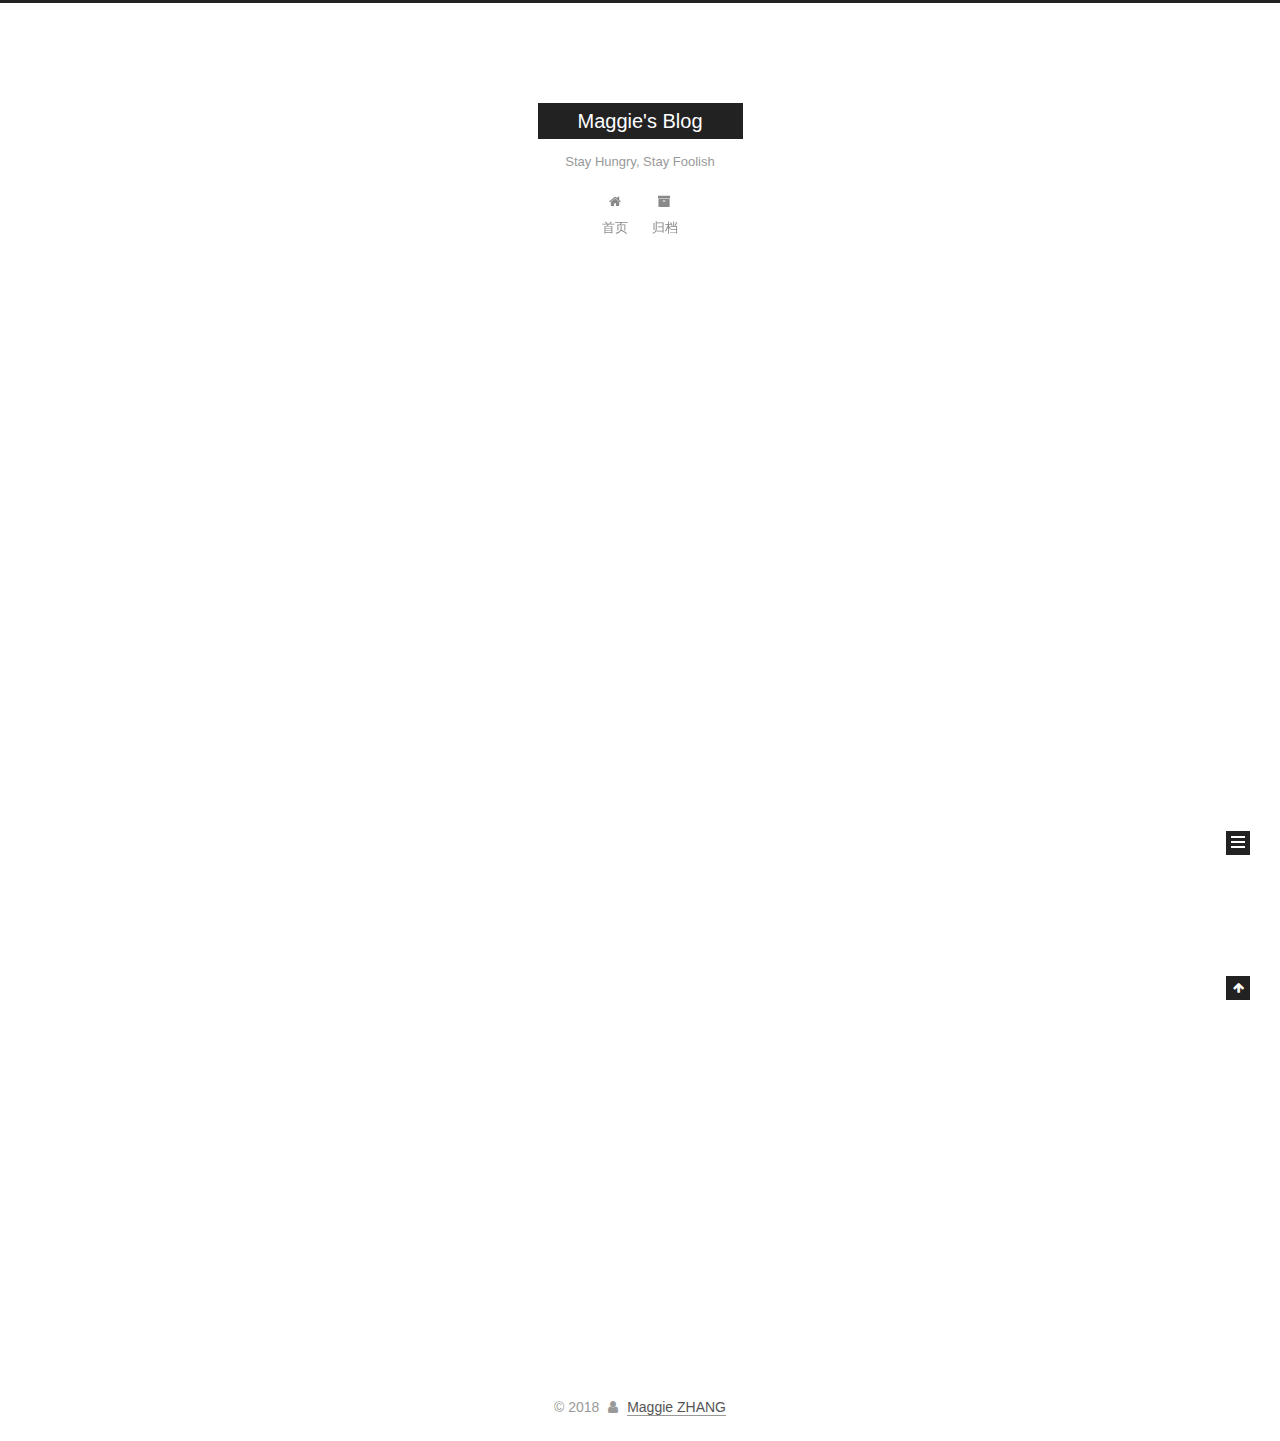
<file: index.html>
<!DOCTYPE html>



  


<html class="theme-next muse use-motion" lang="zh-Hans">
<head>
  <meta charset="UTF-8"/>
<meta http-equiv="X-UA-Compatible" content="IE=edge" />
<meta name="viewport" content="width=device-width, initial-scale=1, maximum-scale=1"/>
<meta name="theme-color" content="#222">









<meta http-equiv="Cache-Control" content="no-transform" />
<meta http-equiv="Cache-Control" content="no-siteapp" />
















  
  
  <link href="/lib/fancybox/source/jquery.fancybox.css?v=2.1.5" rel="stylesheet" type="text/css" />







<link href="/lib/font-awesome/css/font-awesome.min.css?v=4.6.2" rel="stylesheet" type="text/css" />

<link href="/css/main.css?v=5.1.4" rel="stylesheet" type="text/css" />


  <link rel="apple-touch-icon" sizes="180x180" href="/images/apple-touch-icon-next.png?v=5.1.4">


  <link rel="icon" type="image/png" sizes="32x32" href="/images/favicon-32x32-next.png?v=5.1.4">


  <link rel="icon" type="image/png" sizes="16x16" href="/images/favicon-16x16-next.png?v=5.1.4">


  <link rel="mask-icon" href="/images/logo.svg?v=5.1.4" color="#222">





  <meta name="keywords" content="Hexo, NexT" />










<meta property="og:type" content="website">
<meta property="og:title" content="Maggie&#39;s Blog">
<meta property="og:url" content="http://yoursite.com/index.html">
<meta property="og:site_name" content="Maggie&#39;s Blog">
<meta property="og:locale" content="zh-Hans">
<meta name="twitter:card" content="summary">
<meta name="twitter:title" content="Maggie&#39;s Blog">



<script type="text/javascript" id="hexo.configurations">
  var NexT = window.NexT || {};
  var CONFIG = {
    root: '/',
    scheme: 'Muse',
    version: '5.1.4',
    sidebar: {"position":"left","display":"post","offset":12,"b2t":false,"scrollpercent":false,"onmobile":false},
    fancybox: true,
    tabs: true,
    motion: {"enable":true,"async":false,"transition":{"post_block":"fadeIn","post_header":"slideDownIn","post_body":"slideDownIn","coll_header":"slideLeftIn","sidebar":"slideUpIn"}},
    duoshuo: {
      userId: '0',
      author: '博主'
    },
    algolia: {
      applicationID: '',
      apiKey: '',
      indexName: '',
      hits: {"per_page":10},
      labels: {"input_placeholder":"Search for Posts","hits_empty":"We didn't find any results for the search: ${query}","hits_stats":"${hits} results found in ${time} ms"}
    }
  };
</script>



  <link rel="canonical" href="http://yoursite.com/"/>





  <title>Maggie's Blog</title>
  








</head>

<body itemscope itemtype="http://schema.org/WebPage" lang="zh-Hans">

  
  
    
  

  <div class="container sidebar-position-left 
  page-home">
    <div class="headband"></div>

    <header id="header" class="header" itemscope itemtype="http://schema.org/WPHeader">
      <div class="header-inner"><div class="site-brand-wrapper">
  <div class="site-meta ">
    

    <div class="custom-logo-site-title">
      <a href="/"  class="brand" rel="start">
        <span class="logo-line-before"><i></i></span>
        <span class="site-title">Maggie's Blog</span>
        <span class="logo-line-after"><i></i></span>
      </a>
    </div>
      
        <p class="site-subtitle">Stay Hungry, Stay Foolish</p>
      
  </div>

  <div class="site-nav-toggle">
    <button>
      <span class="btn-bar"></span>
      <span class="btn-bar"></span>
      <span class="btn-bar"></span>
    </button>
  </div>
</div>

<nav class="site-nav">
  

  
    <ul id="menu" class="menu">
      
        
        <li class="menu-item menu-item-home">
          <a href="/" rel="section">
            
              <i class="menu-item-icon fa fa-fw fa-home"></i> <br />
            
            首页
          </a>
        </li>
      
        
        <li class="menu-item menu-item-archives">
          <a href="/archives/" rel="section">
            
              <i class="menu-item-icon fa fa-fw fa-archive"></i> <br />
            
            归档
          </a>
        </li>
      

      
    </ul>
  

  
</nav>



 </div>
    </header>

    <main id="main" class="main">
      <div class="main-inner">
        <div class="content-wrap">
          <div id="content" class="content">
            
  <section id="posts" class="posts-expand">
    
      

  

  
  
  

  <article class="post post-type-normal" itemscope itemtype="http://schema.org/Article">
  
  
  
  <div class="post-block">
    <link itemprop="mainEntityOfPage" href="http://yoursite.com/2018/07/01/hello-world/">

    <span hidden itemprop="author" itemscope itemtype="http://schema.org/Person">
      <meta itemprop="name" content="Maggie ZHANG">
      <meta itemprop="description" content="">
      <meta itemprop="image" content="/images/avatar.gif">
    </span>

    <span hidden itemprop="publisher" itemscope itemtype="http://schema.org/Organization">
      <meta itemprop="name" content="Maggie's Blog">
    </span>

    
      <header class="post-header">

        
        
          <h1 class="post-title" itemprop="name headline">
                
                <a class="post-title-link" href="/2018/07/01/hello-world/" itemprop="url">Hello World</a></h1>
        

        <div class="post-meta">
          <span class="post-time">
            
              <span class="post-meta-item-icon">
                <i class="fa fa-calendar-o"></i>
              </span>
              
                <span class="post-meta-item-text">发表于</span>
              
              <time title="创建于" itemprop="dateCreated datePublished" datetime="2018-07-01T19:00:12+08:00">
                2018-07-01
              </time>
            

            

            
          </span>

          

          
            
          

          
          

          

          

          

        </div>
      </header>
    

    
    
    
    <div class="post-body" itemprop="articleBody">

      
      

      
        
          
            <p>Welcome to <a href="https://hexo.io/" target="_blank" rel="noopener">Hexo</a>! This is your very first post. Check <a href="https://hexo.io/docs/" target="_blank" rel="noopener">documentation</a> for more info. If you get any problems when using Hexo, you can find the answer in <a href="https://hexo.io/docs/troubleshooting.html" target="_blank" rel="noopener">troubleshooting</a> or you can ask me on <a href="https://github.com/hexojs/hexo/issues" target="_blank" rel="noopener">GitHub</a>.</p>
<h2 id="Quick-Start"><a href="#Quick-Start" class="headerlink" title="Quick Start"></a>Quick Start</h2><h3 id="Create-a-new-post"><a href="#Create-a-new-post" class="headerlink" title="Create a new post"></a>Create a new post</h3><figure class="highlight bash"><table><tr><td class="gutter"><pre><span class="line">1</span><br></pre></td><td class="code"><pre><span class="line">$ hexo new <span class="string">"My New Post"</span></span><br></pre></td></tr></table></figure>
<p>More info: <a href="https://hexo.io/docs/writing.html" target="_blank" rel="noopener">Writing</a></p>
<h3 id="Run-server"><a href="#Run-server" class="headerlink" title="Run server"></a>Run server</h3><figure class="highlight bash"><table><tr><td class="gutter"><pre><span class="line">1</span><br></pre></td><td class="code"><pre><span class="line">$ hexo server</span><br></pre></td></tr></table></figure>
<p>More info: <a href="https://hexo.io/docs/server.html" target="_blank" rel="noopener">Server</a></p>
<h3 id="Generate-static-files"><a href="#Generate-static-files" class="headerlink" title="Generate static files"></a>Generate static files</h3><figure class="highlight bash"><table><tr><td class="gutter"><pre><span class="line">1</span><br></pre></td><td class="code"><pre><span class="line">$ hexo generate</span><br></pre></td></tr></table></figure>
<p>More info: <a href="https://hexo.io/docs/generating.html" target="_blank" rel="noopener">Generating</a></p>
<h3 id="Deploy-to-remote-sites"><a href="#Deploy-to-remote-sites" class="headerlink" title="Deploy to remote sites"></a>Deploy to remote sites</h3><figure class="highlight bash"><table><tr><td class="gutter"><pre><span class="line">1</span><br></pre></td><td class="code"><pre><span class="line">$ hexo deploy</span><br></pre></td></tr></table></figure>
<p>More info: <a href="https://hexo.io/docs/deployment.html" target="_blank" rel="noopener">Deployment</a></p>

          
        
      
    </div>
    
    
    

    

    

    

    <footer class="post-footer">
      

      

      

      
      
        <div class="post-eof"></div>
      
    </footer>
  </div>
  
  
  
  </article>


    
  </section>

  


          </div>
          


          

        </div>
        
          
  
  <div class="sidebar-toggle">
    <div class="sidebar-toggle-line-wrap">
      <span class="sidebar-toggle-line sidebar-toggle-line-first"></span>
      <span class="sidebar-toggle-line sidebar-toggle-line-middle"></span>
      <span class="sidebar-toggle-line sidebar-toggle-line-last"></span>
    </div>
  </div>

  <aside id="sidebar" class="sidebar">
    
    <div class="sidebar-inner">

      

      

      <section class="site-overview-wrap sidebar-panel sidebar-panel-active">
        <div class="site-overview">
          <div class="site-author motion-element" itemprop="author" itemscope itemtype="http://schema.org/Person">
            
              <p class="site-author-name" itemprop="name">Maggie ZHANG</p>
              <p class="site-description motion-element" itemprop="description"></p>
          </div>

          <nav class="site-state motion-element">

            
              <div class="site-state-item site-state-posts">
              
                <a href="/archives/">
              
                  <span class="site-state-item-count">1</span>
                  <span class="site-state-item-name">日志</span>
                </a>
              </div>
            

            

            

          </nav>

          

          

          
          

          
          

          

        </div>
      </section>

      

      

    </div>
  </aside>


        
      </div>
    </main>

    <footer id="footer" class="footer">
      <div class="footer-inner">
        <div class="copyright">&copy; <span itemprop="copyrightYear">2018</span>
  <span class="with-love">
    <i class="fa fa-user"></i>
  </span>
  <span class="author" itemprop="copyrightHolder">
   <a class="" target="_blank" href="https://github.com/maggiefor">
   Maggie ZHANG</a></span>

  
</div>















        







        
      </div>
    </footer>

    
      <div class="back-to-top">
        <i class="fa fa-arrow-up"></i>
        
      </div>
    

    

  </div>

  

<script type="text/javascript">
  if (Object.prototype.toString.call(window.Promise) !== '[object Function]') {
    window.Promise = null;
  }
</script>









  












  
  
    <script type="text/javascript" src="/lib/jquery/index.js?v=2.1.3"></script>
  

  
  
    <script type="text/javascript" src="/lib/fastclick/lib/fastclick.min.js?v=1.0.6"></script>
  

  
  
    <script type="text/javascript" src="/lib/jquery_lazyload/jquery.lazyload.js?v=1.9.7"></script>
  

  
  
    <script type="text/javascript" src="/lib/velocity/velocity.min.js?v=1.2.1"></script>
  

  
  
    <script type="text/javascript" src="/lib/velocity/velocity.ui.min.js?v=1.2.1"></script>
  

  
  
    <script type="text/javascript" src="/lib/fancybox/source/jquery.fancybox.pack.js?v=2.1.5"></script>
  


  


  <script type="text/javascript" src="/js/src/utils.js?v=5.1.4"></script>

  <script type="text/javascript" src="/js/src/motion.js?v=5.1.4"></script>



  
  

  

  


  <script type="text/javascript" src="/js/src/bootstrap.js?v=5.1.4"></script>



  


  




	





  





  












  





  

  

  

  
  

  

  

  

</body>
</html>
</file>
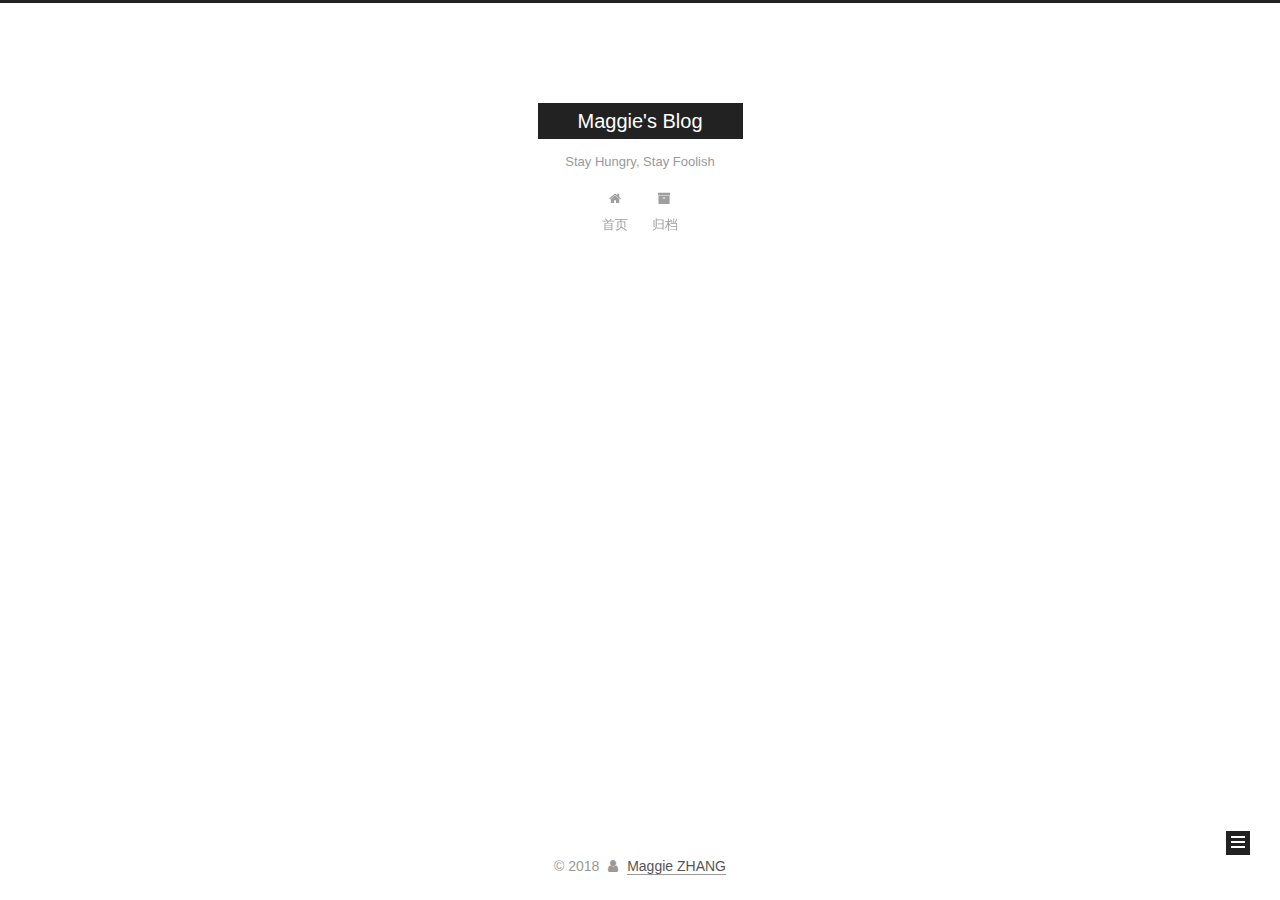
<file: archives/index.html>
<!DOCTYPE html>



  


<html class="theme-next muse use-motion" lang="zh-Hans">
<head>
  <meta charset="UTF-8"/>
<meta http-equiv="X-UA-Compatible" content="IE=edge" />
<meta name="viewport" content="width=device-width, initial-scale=1, maximum-scale=1"/>
<meta name="theme-color" content="#222">









<meta http-equiv="Cache-Control" content="no-transform" />
<meta http-equiv="Cache-Control" content="no-siteapp" />
















  
  
  <link href="/lib/fancybox/source/jquery.fancybox.css?v=2.1.5" rel="stylesheet" type="text/css" />







<link href="/lib/font-awesome/css/font-awesome.min.css?v=4.6.2" rel="stylesheet" type="text/css" />

<link href="/css/main.css?v=5.1.4" rel="stylesheet" type="text/css" />


  <link rel="apple-touch-icon" sizes="180x180" href="/images/apple-touch-icon-next.png?v=5.1.4">


  <link rel="icon" type="image/png" sizes="32x32" href="/images/favicon-32x32-next.png?v=5.1.4">


  <link rel="icon" type="image/png" sizes="16x16" href="/images/favicon-16x16-next.png?v=5.1.4">


  <link rel="mask-icon" href="/images/logo.svg?v=5.1.4" color="#222">





  <meta name="keywords" content="Hexo, NexT" />










<meta property="og:type" content="website">
<meta property="og:title" content="Maggie&#39;s Blog">
<meta property="og:url" content="http://yoursite.com/archives/index.html">
<meta property="og:site_name" content="Maggie&#39;s Blog">
<meta property="og:locale" content="zh-Hans">
<meta name="twitter:card" content="summary">
<meta name="twitter:title" content="Maggie&#39;s Blog">



<script type="text/javascript" id="hexo.configurations">
  var NexT = window.NexT || {};
  var CONFIG = {
    root: '/',
    scheme: 'Muse',
    version: '5.1.4',
    sidebar: {"position":"left","display":"post","offset":12,"b2t":false,"scrollpercent":false,"onmobile":false},
    fancybox: true,
    tabs: true,
    motion: {"enable":true,"async":false,"transition":{"post_block":"fadeIn","post_header":"slideDownIn","post_body":"slideDownIn","coll_header":"slideLeftIn","sidebar":"slideUpIn"}},
    duoshuo: {
      userId: '0',
      author: '博主'
    },
    algolia: {
      applicationID: '',
      apiKey: '',
      indexName: '',
      hits: {"per_page":10},
      labels: {"input_placeholder":"Search for Posts","hits_empty":"We didn't find any results for the search: ${query}","hits_stats":"${hits} results found in ${time} ms"}
    }
  };
</script>



  <link rel="canonical" href="http://yoursite.com/archives/"/>





  <title>归档 | Maggie's Blog</title>
  








</head>

<body itemscope itemtype="http://schema.org/WebPage" lang="zh-Hans">

  
  
    
  

  <div class="container sidebar-position-left page-archive">
    <div class="headband"></div>

    <header id="header" class="header" itemscope itemtype="http://schema.org/WPHeader">
      <div class="header-inner"><div class="site-brand-wrapper">
  <div class="site-meta ">
    

    <div class="custom-logo-site-title">
      <a href="/"  class="brand" rel="start">
        <span class="logo-line-before"><i></i></span>
        <span class="site-title">Maggie's Blog</span>
        <span class="logo-line-after"><i></i></span>
      </a>
    </div>
      
        <p class="site-subtitle">Stay Hungry, Stay Foolish</p>
      
  </div>

  <div class="site-nav-toggle">
    <button>
      <span class="btn-bar"></span>
      <span class="btn-bar"></span>
      <span class="btn-bar"></span>
    </button>
  </div>
</div>

<nav class="site-nav">
  

  
    <ul id="menu" class="menu">
      
        
        <li class="menu-item menu-item-home">
          <a href="/" rel="section">
            
              <i class="menu-item-icon fa fa-fw fa-home"></i> <br />
            
            首页
          </a>
        </li>
      
        
        <li class="menu-item menu-item-archives">
          <a href="/archives/" rel="section">
            
              <i class="menu-item-icon fa fa-fw fa-archive"></i> <br />
            
            归档
          </a>
        </li>
      

      
    </ul>
  

  
</nav>



 </div>
    </header>

    <main id="main" class="main">
      <div class="main-inner">
        <div class="content-wrap">
          <div id="content" class="content">
            

  
  
  
  <div class="post-block archive">
    <div id="posts" class="posts-collapse">
      <span class="archive-move-on"></span>

      <span class="archive-page-counter">
        
        
        
          
        
        嗯..! 目前共计 1 篇日志。 继续努力。
      </span>

      

        
        
        

        
          
          <div class="collection-title">
            <h1 class="archive-year" id="archive-year-2018">2018</h1>
          </div>
        
        

        

  <article class="post post-type-normal" itemscope itemtype="http://schema.org/Article">
    <header class="post-header">

      <h2 class="post-title">
        
            <a class="post-title-link" href="/2018/07/01/hello-world/" itemprop="url">
              
                <span itemprop="name">Hello World</span>
              
            </a>
        
      </h2>

      <div class="post-meta">
        <time class="post-time" itemprop="dateCreated"
              datetime="2018-07-01T19:00:12+08:00"
              content="2018-07-01" >
          07-01
        </time>
      </div>

    </header>
  </article>



      

    </div>
  </div>
  
  
  

  



          </div>
          


          

        </div>
        
          
  
  <div class="sidebar-toggle">
    <div class="sidebar-toggle-line-wrap">
      <span class="sidebar-toggle-line sidebar-toggle-line-first"></span>
      <span class="sidebar-toggle-line sidebar-toggle-line-middle"></span>
      <span class="sidebar-toggle-line sidebar-toggle-line-last"></span>
    </div>
  </div>

  <aside id="sidebar" class="sidebar">
    
    <div class="sidebar-inner">

      

      

      <section class="site-overview-wrap sidebar-panel sidebar-panel-active">
        <div class="site-overview">
          <div class="site-author motion-element" itemprop="author" itemscope itemtype="http://schema.org/Person">
            
              <p class="site-author-name" itemprop="name">Maggie ZHANG</p>
              <p class="site-description motion-element" itemprop="description"></p>
          </div>

          <nav class="site-state motion-element">

            
              <div class="site-state-item site-state-posts">
              
                <a href="/archives/">
              
                  <span class="site-state-item-count">1</span>
                  <span class="site-state-item-name">日志</span>
                </a>
              </div>
            

            

            

          </nav>

          

          

          
          

          
          

          

        </div>
      </section>

      

      

    </div>
  </aside>


        
      </div>
    </main>

    <footer id="footer" class="footer">
      <div class="footer-inner">
        <div class="copyright">&copy; <span itemprop="copyrightYear">2018</span>
  <span class="with-love">
    <i class="fa fa-user"></i>
  </span>
  <span class="author" itemprop="copyrightHolder">
   <a class="" target="_blank" href="https://github.com/maggiefor">
   Maggie ZHANG</a></span>

  
</div>















        







        
      </div>
    </footer>

    
      <div class="back-to-top">
        <i class="fa fa-arrow-up"></i>
        
      </div>
    

    

  </div>

  

<script type="text/javascript">
  if (Object.prototype.toString.call(window.Promise) !== '[object Function]') {
    window.Promise = null;
  }
</script>









  












  
  
    <script type="text/javascript" src="/lib/jquery/index.js?v=2.1.3"></script>
  

  
  
    <script type="text/javascript" src="/lib/fastclick/lib/fastclick.min.js?v=1.0.6"></script>
  

  
  
    <script type="text/javascript" src="/lib/jquery_lazyload/jquery.lazyload.js?v=1.9.7"></script>
  

  
  
    <script type="text/javascript" src="/lib/velocity/velocity.min.js?v=1.2.1"></script>
  

  
  
    <script type="text/javascript" src="/lib/velocity/velocity.ui.min.js?v=1.2.1"></script>
  

  
  
    <script type="text/javascript" src="/lib/fancybox/source/jquery.fancybox.pack.js?v=2.1.5"></script>
  


  


  <script type="text/javascript" src="/js/src/utils.js?v=5.1.4"></script>

  <script type="text/javascript" src="/js/src/motion.js?v=5.1.4"></script>



  
  

  

  


  <script type="text/javascript" src="/js/src/bootstrap.js?v=5.1.4"></script>



  


  




	





  





  












  





  

  

  

  
  

  

  

  

</body>
</html>
</file>
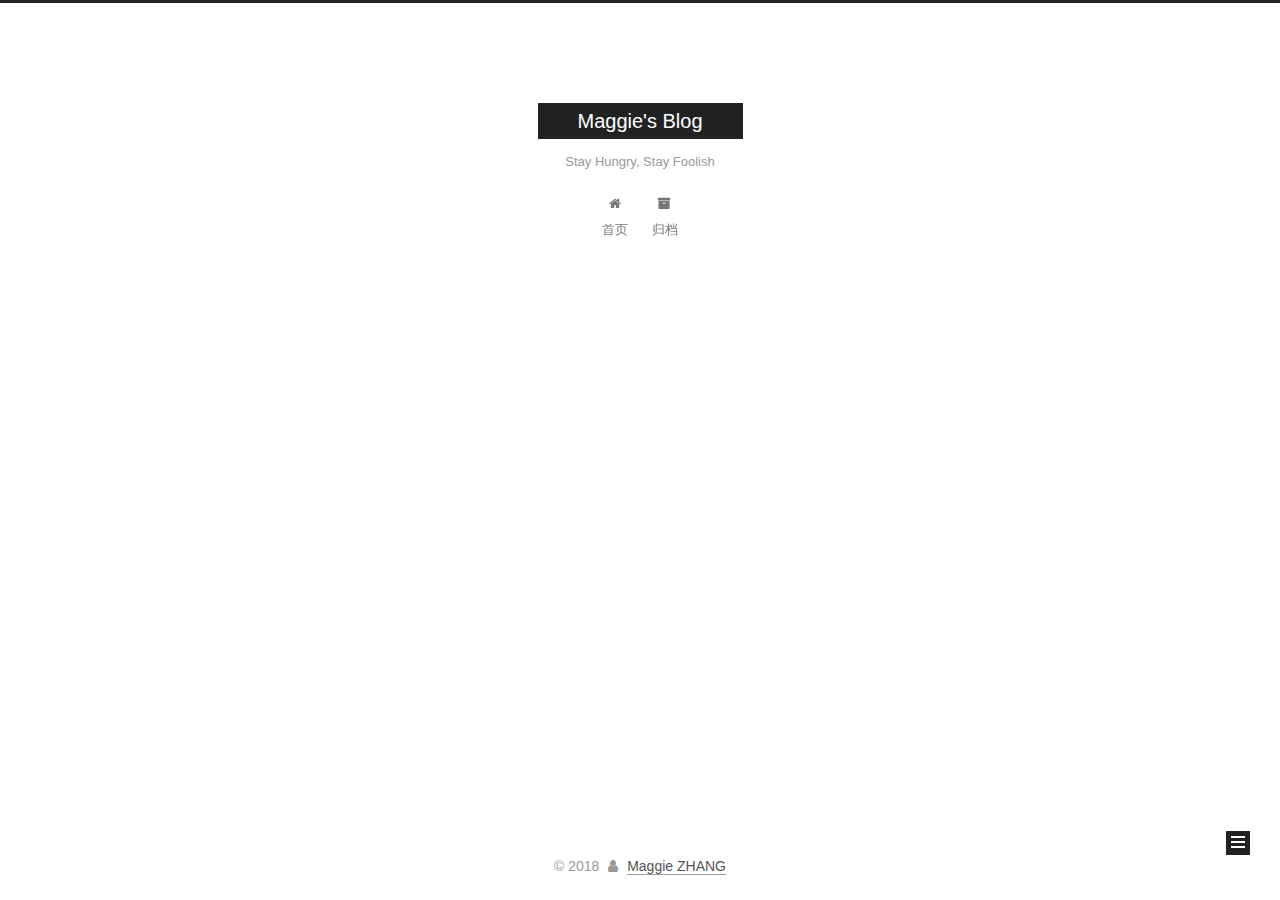
<file: archives/2018/index.html>
<!DOCTYPE html>



  


<html class="theme-next muse use-motion" lang="zh-Hans">
<head>
  <meta charset="UTF-8"/>
<meta http-equiv="X-UA-Compatible" content="IE=edge" />
<meta name="viewport" content="width=device-width, initial-scale=1, maximum-scale=1"/>
<meta name="theme-color" content="#222">









<meta http-equiv="Cache-Control" content="no-transform" />
<meta http-equiv="Cache-Control" content="no-siteapp" />
















  
  
  <link href="/lib/fancybox/source/jquery.fancybox.css?v=2.1.5" rel="stylesheet" type="text/css" />







<link href="/lib/font-awesome/css/font-awesome.min.css?v=4.6.2" rel="stylesheet" type="text/css" />

<link href="/css/main.css?v=5.1.4" rel="stylesheet" type="text/css" />


  <link rel="apple-touch-icon" sizes="180x180" href="/images/apple-touch-icon-next.png?v=5.1.4">


  <link rel="icon" type="image/png" sizes="32x32" href="/images/favicon-32x32-next.png?v=5.1.4">


  <link rel="icon" type="image/png" sizes="16x16" href="/images/favicon-16x16-next.png?v=5.1.4">


  <link rel="mask-icon" href="/images/logo.svg?v=5.1.4" color="#222">





  <meta name="keywords" content="Hexo, NexT" />










<meta property="og:type" content="website">
<meta property="og:title" content="Maggie&#39;s Blog">
<meta property="og:url" content="http://yoursite.com/archives/2018/index.html">
<meta property="og:site_name" content="Maggie&#39;s Blog">
<meta property="og:locale" content="zh-Hans">
<meta name="twitter:card" content="summary">
<meta name="twitter:title" content="Maggie&#39;s Blog">



<script type="text/javascript" id="hexo.configurations">
  var NexT = window.NexT || {};
  var CONFIG = {
    root: '/',
    scheme: 'Muse',
    version: '5.1.4',
    sidebar: {"position":"left","display":"post","offset":12,"b2t":false,"scrollpercent":false,"onmobile":false},
    fancybox: true,
    tabs: true,
    motion: {"enable":true,"async":false,"transition":{"post_block":"fadeIn","post_header":"slideDownIn","post_body":"slideDownIn","coll_header":"slideLeftIn","sidebar":"slideUpIn"}},
    duoshuo: {
      userId: '0',
      author: '博主'
    },
    algolia: {
      applicationID: '',
      apiKey: '',
      indexName: '',
      hits: {"per_page":10},
      labels: {"input_placeholder":"Search for Posts","hits_empty":"We didn't find any results for the search: ${query}","hits_stats":"${hits} results found in ${time} ms"}
    }
  };
</script>



  <link rel="canonical" href="http://yoursite.com/archives/2018/"/>





  <title>归档 | Maggie's Blog</title>
  








</head>

<body itemscope itemtype="http://schema.org/WebPage" lang="zh-Hans">

  
  
    
  

  <div class="container sidebar-position-left page-archive">
    <div class="headband"></div>

    <header id="header" class="header" itemscope itemtype="http://schema.org/WPHeader">
      <div class="header-inner"><div class="site-brand-wrapper">
  <div class="site-meta ">
    

    <div class="custom-logo-site-title">
      <a href="/"  class="brand" rel="start">
        <span class="logo-line-before"><i></i></span>
        <span class="site-title">Maggie's Blog</span>
        <span class="logo-line-after"><i></i></span>
      </a>
    </div>
      
        <p class="site-subtitle">Stay Hungry, Stay Foolish</p>
      
  </div>

  <div class="site-nav-toggle">
    <button>
      <span class="btn-bar"></span>
      <span class="btn-bar"></span>
      <span class="btn-bar"></span>
    </button>
  </div>
</div>

<nav class="site-nav">
  

  
    <ul id="menu" class="menu">
      
        
        <li class="menu-item menu-item-home">
          <a href="/" rel="section">
            
              <i class="menu-item-icon fa fa-fw fa-home"></i> <br />
            
            首页
          </a>
        </li>
      
        
        <li class="menu-item menu-item-archives">
          <a href="/archives/" rel="section">
            
              <i class="menu-item-icon fa fa-fw fa-archive"></i> <br />
            
            归档
          </a>
        </li>
      

      
    </ul>
  

  
</nav>



 </div>
    </header>

    <main id="main" class="main">
      <div class="main-inner">
        <div class="content-wrap">
          <div id="content" class="content">
            

  
  
  
  <div class="post-block archive">
    <div id="posts" class="posts-collapse">
      <span class="archive-move-on"></span>

      <span class="archive-page-counter">
        
        
        
          
        
        嗯..! 目前共计 1 篇日志。 继续努力。
      </span>

      

        
        
        

        
          
          <div class="collection-title">
            <h1 class="archive-year" id="archive-year-2018">2018</h1>
          </div>
        
        

        

  <article class="post post-type-normal" itemscope itemtype="http://schema.org/Article">
    <header class="post-header">

      <h2 class="post-title">
        
            <a class="post-title-link" href="/2018/07/01/hello-world/" itemprop="url">
              
                <span itemprop="name">Hello World</span>
              
            </a>
        
      </h2>

      <div class="post-meta">
        <time class="post-time" itemprop="dateCreated"
              datetime="2018-07-01T19:00:12+08:00"
              content="2018-07-01" >
          07-01
        </time>
      </div>

    </header>
  </article>



      

    </div>
  </div>
  
  
  

  



          </div>
          


          

        </div>
        
          
  
  <div class="sidebar-toggle">
    <div class="sidebar-toggle-line-wrap">
      <span class="sidebar-toggle-line sidebar-toggle-line-first"></span>
      <span class="sidebar-toggle-line sidebar-toggle-line-middle"></span>
      <span class="sidebar-toggle-line sidebar-toggle-line-last"></span>
    </div>
  </div>

  <aside id="sidebar" class="sidebar">
    
    <div class="sidebar-inner">

      

      

      <section class="site-overview-wrap sidebar-panel sidebar-panel-active">
        <div class="site-overview">
          <div class="site-author motion-element" itemprop="author" itemscope itemtype="http://schema.org/Person">
            
              <p class="site-author-name" itemprop="name">Maggie ZHANG</p>
              <p class="site-description motion-element" itemprop="description"></p>
          </div>

          <nav class="site-state motion-element">

            
              <div class="site-state-item site-state-posts">
              
                <a href="/archives/">
              
                  <span class="site-state-item-count">1</span>
                  <span class="site-state-item-name">日志</span>
                </a>
              </div>
            

            

            

          </nav>

          

          

          
          

          
          

          

        </div>
      </section>

      

      

    </div>
  </aside>


        
      </div>
    </main>

    <footer id="footer" class="footer">
      <div class="footer-inner">
        <div class="copyright">&copy; <span itemprop="copyrightYear">2018</span>
  <span class="with-love">
    <i class="fa fa-user"></i>
  </span>
  <span class="author" itemprop="copyrightHolder">
   <a class="" target="_blank" href="https://github.com/maggiefor">
   Maggie ZHANG</a></span>

  
</div>















        







        
      </div>
    </footer>

    
      <div class="back-to-top">
        <i class="fa fa-arrow-up"></i>
        
      </div>
    

    

  </div>

  

<script type="text/javascript">
  if (Object.prototype.toString.call(window.Promise) !== '[object Function]') {
    window.Promise = null;
  }
</script>









  












  
  
    <script type="text/javascript" src="/lib/jquery/index.js?v=2.1.3"></script>
  

  
  
    <script type="text/javascript" src="/lib/fastclick/lib/fastclick.min.js?v=1.0.6"></script>
  

  
  
    <script type="text/javascript" src="/lib/jquery_lazyload/jquery.lazyload.js?v=1.9.7"></script>
  

  
  
    <script type="text/javascript" src="/lib/velocity/velocity.min.js?v=1.2.1"></script>
  

  
  
    <script type="text/javascript" src="/lib/velocity/velocity.ui.min.js?v=1.2.1"></script>
  

  
  
    <script type="text/javascript" src="/lib/fancybox/source/jquery.fancybox.pack.js?v=2.1.5"></script>
  


  


  <script type="text/javascript" src="/js/src/utils.js?v=5.1.4"></script>

  <script type="text/javascript" src="/js/src/motion.js?v=5.1.4"></script>



  
  

  

  


  <script type="text/javascript" src="/js/src/bootstrap.js?v=5.1.4"></script>



  


  




	





  





  












  





  

  

  

  
  

  

  

  

</body>
</html>
</file>
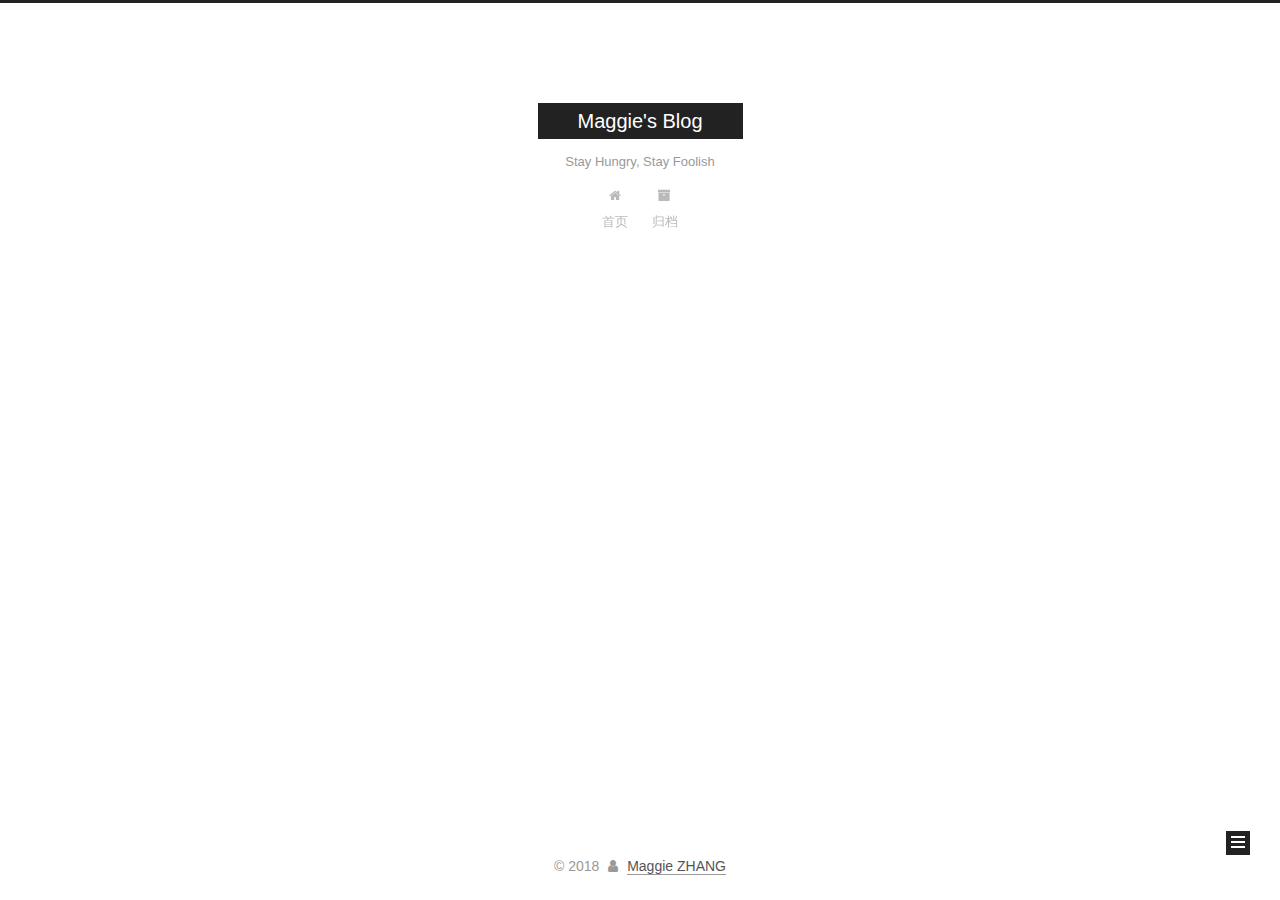
<file: archives/2018/07/index.html>
<!DOCTYPE html>



  


<html class="theme-next muse use-motion" lang="zh-Hans">
<head>
  <meta charset="UTF-8"/>
<meta http-equiv="X-UA-Compatible" content="IE=edge" />
<meta name="viewport" content="width=device-width, initial-scale=1, maximum-scale=1"/>
<meta name="theme-color" content="#222">









<meta http-equiv="Cache-Control" content="no-transform" />
<meta http-equiv="Cache-Control" content="no-siteapp" />
















  
  
  <link href="/lib/fancybox/source/jquery.fancybox.css?v=2.1.5" rel="stylesheet" type="text/css" />







<link href="/lib/font-awesome/css/font-awesome.min.css?v=4.6.2" rel="stylesheet" type="text/css" />

<link href="/css/main.css?v=5.1.4" rel="stylesheet" type="text/css" />


  <link rel="apple-touch-icon" sizes="180x180" href="/images/apple-touch-icon-next.png?v=5.1.4">


  <link rel="icon" type="image/png" sizes="32x32" href="/images/favicon-32x32-next.png?v=5.1.4">


  <link rel="icon" type="image/png" sizes="16x16" href="/images/favicon-16x16-next.png?v=5.1.4">


  <link rel="mask-icon" href="/images/logo.svg?v=5.1.4" color="#222">





  <meta name="keywords" content="Hexo, NexT" />










<meta property="og:type" content="website">
<meta property="og:title" content="Maggie&#39;s Blog">
<meta property="og:url" content="http://yoursite.com/archives/2018/07/index.html">
<meta property="og:site_name" content="Maggie&#39;s Blog">
<meta property="og:locale" content="zh-Hans">
<meta name="twitter:card" content="summary">
<meta name="twitter:title" content="Maggie&#39;s Blog">



<script type="text/javascript" id="hexo.configurations">
  var NexT = window.NexT || {};
  var CONFIG = {
    root: '/',
    scheme: 'Muse',
    version: '5.1.4',
    sidebar: {"position":"left","display":"post","offset":12,"b2t":false,"scrollpercent":false,"onmobile":false},
    fancybox: true,
    tabs: true,
    motion: {"enable":true,"async":false,"transition":{"post_block":"fadeIn","post_header":"slideDownIn","post_body":"slideDownIn","coll_header":"slideLeftIn","sidebar":"slideUpIn"}},
    duoshuo: {
      userId: '0',
      author: '博主'
    },
    algolia: {
      applicationID: '',
      apiKey: '',
      indexName: '',
      hits: {"per_page":10},
      labels: {"input_placeholder":"Search for Posts","hits_empty":"We didn't find any results for the search: ${query}","hits_stats":"${hits} results found in ${time} ms"}
    }
  };
</script>



  <link rel="canonical" href="http://yoursite.com/archives/2018/07/"/>





  <title>归档 | Maggie's Blog</title>
  








</head>

<body itemscope itemtype="http://schema.org/WebPage" lang="zh-Hans">

  
  
    
  

  <div class="container sidebar-position-left page-archive">
    <div class="headband"></div>

    <header id="header" class="header" itemscope itemtype="http://schema.org/WPHeader">
      <div class="header-inner"><div class="site-brand-wrapper">
  <div class="site-meta ">
    

    <div class="custom-logo-site-title">
      <a href="/"  class="brand" rel="start">
        <span class="logo-line-before"><i></i></span>
        <span class="site-title">Maggie's Blog</span>
        <span class="logo-line-after"><i></i></span>
      </a>
    </div>
      
        <p class="site-subtitle">Stay Hungry, Stay Foolish</p>
      
  </div>

  <div class="site-nav-toggle">
    <button>
      <span class="btn-bar"></span>
      <span class="btn-bar"></span>
      <span class="btn-bar"></span>
    </button>
  </div>
</div>

<nav class="site-nav">
  

  
    <ul id="menu" class="menu">
      
        
        <li class="menu-item menu-item-home">
          <a href="/" rel="section">
            
              <i class="menu-item-icon fa fa-fw fa-home"></i> <br />
            
            首页
          </a>
        </li>
      
        
        <li class="menu-item menu-item-archives">
          <a href="/archives/" rel="section">
            
              <i class="menu-item-icon fa fa-fw fa-archive"></i> <br />
            
            归档
          </a>
        </li>
      

      
    </ul>
  

  
</nav>



 </div>
    </header>

    <main id="main" class="main">
      <div class="main-inner">
        <div class="content-wrap">
          <div id="content" class="content">
            

  
  
  
  <div class="post-block archive">
    <div id="posts" class="posts-collapse">
      <span class="archive-move-on"></span>

      <span class="archive-page-counter">
        
        
        
          
        
        嗯..! 目前共计 1 篇日志。 继续努力。
      </span>

      

        
        
        

        
          
          <div class="collection-title">
            <h1 class="archive-year" id="archive-year-2018">2018</h1>
          </div>
        
        

        

  <article class="post post-type-normal" itemscope itemtype="http://schema.org/Article">
    <header class="post-header">

      <h2 class="post-title">
        
            <a class="post-title-link" href="/2018/07/01/hello-world/" itemprop="url">
              
                <span itemprop="name">Hello World</span>
              
            </a>
        
      </h2>

      <div class="post-meta">
        <time class="post-time" itemprop="dateCreated"
              datetime="2018-07-01T19:00:12+08:00"
              content="2018-07-01" >
          07-01
        </time>
      </div>

    </header>
  </article>



      

    </div>
  </div>
  
  
  

  



          </div>
          


          

        </div>
        
          
  
  <div class="sidebar-toggle">
    <div class="sidebar-toggle-line-wrap">
      <span class="sidebar-toggle-line sidebar-toggle-line-first"></span>
      <span class="sidebar-toggle-line sidebar-toggle-line-middle"></span>
      <span class="sidebar-toggle-line sidebar-toggle-line-last"></span>
    </div>
  </div>

  <aside id="sidebar" class="sidebar">
    
    <div class="sidebar-inner">

      

      

      <section class="site-overview-wrap sidebar-panel sidebar-panel-active">
        <div class="site-overview">
          <div class="site-author motion-element" itemprop="author" itemscope itemtype="http://schema.org/Person">
            
              <p class="site-author-name" itemprop="name">Maggie ZHANG</p>
              <p class="site-description motion-element" itemprop="description"></p>
          </div>

          <nav class="site-state motion-element">

            
              <div class="site-state-item site-state-posts">
              
                <a href="/archives/">
              
                  <span class="site-state-item-count">1</span>
                  <span class="site-state-item-name">日志</span>
                </a>
              </div>
            

            

            

          </nav>

          

          

          
          

          
          

          

        </div>
      </section>

      

      

    </div>
  </aside>


        
      </div>
    </main>

    <footer id="footer" class="footer">
      <div class="footer-inner">
        <div class="copyright">&copy; <span itemprop="copyrightYear">2018</span>
  <span class="with-love">
    <i class="fa fa-user"></i>
  </span>
  <span class="author" itemprop="copyrightHolder">
   <a class="" target="_blank" href="https://github.com/maggiefor">
   Maggie ZHANG</a></span>

  
</div>















        







        
      </div>
    </footer>

    
      <div class="back-to-top">
        <i class="fa fa-arrow-up"></i>
        
      </div>
    

    

  </div>

  

<script type="text/javascript">
  if (Object.prototype.toString.call(window.Promise) !== '[object Function]') {
    window.Promise = null;
  }
</script>









  












  
  
    <script type="text/javascript" src="/lib/jquery/index.js?v=2.1.3"></script>
  

  
  
    <script type="text/javascript" src="/lib/fastclick/lib/fastclick.min.js?v=1.0.6"></script>
  

  
  
    <script type="text/javascript" src="/lib/jquery_lazyload/jquery.lazyload.js?v=1.9.7"></script>
  

  
  
    <script type="text/javascript" src="/lib/velocity/velocity.min.js?v=1.2.1"></script>
  

  
  
    <script type="text/javascript" src="/lib/velocity/velocity.ui.min.js?v=1.2.1"></script>
  

  
  
    <script type="text/javascript" src="/lib/fancybox/source/jquery.fancybox.pack.js?v=2.1.5"></script>
  


  


  <script type="text/javascript" src="/js/src/utils.js?v=5.1.4"></script>

  <script type="text/javascript" src="/js/src/motion.js?v=5.1.4"></script>



  
  

  

  


  <script type="text/javascript" src="/js/src/bootstrap.js?v=5.1.4"></script>



  


  




	





  





  












  





  

  

  

  
  

  

  

  

</body>
</html>
</file>
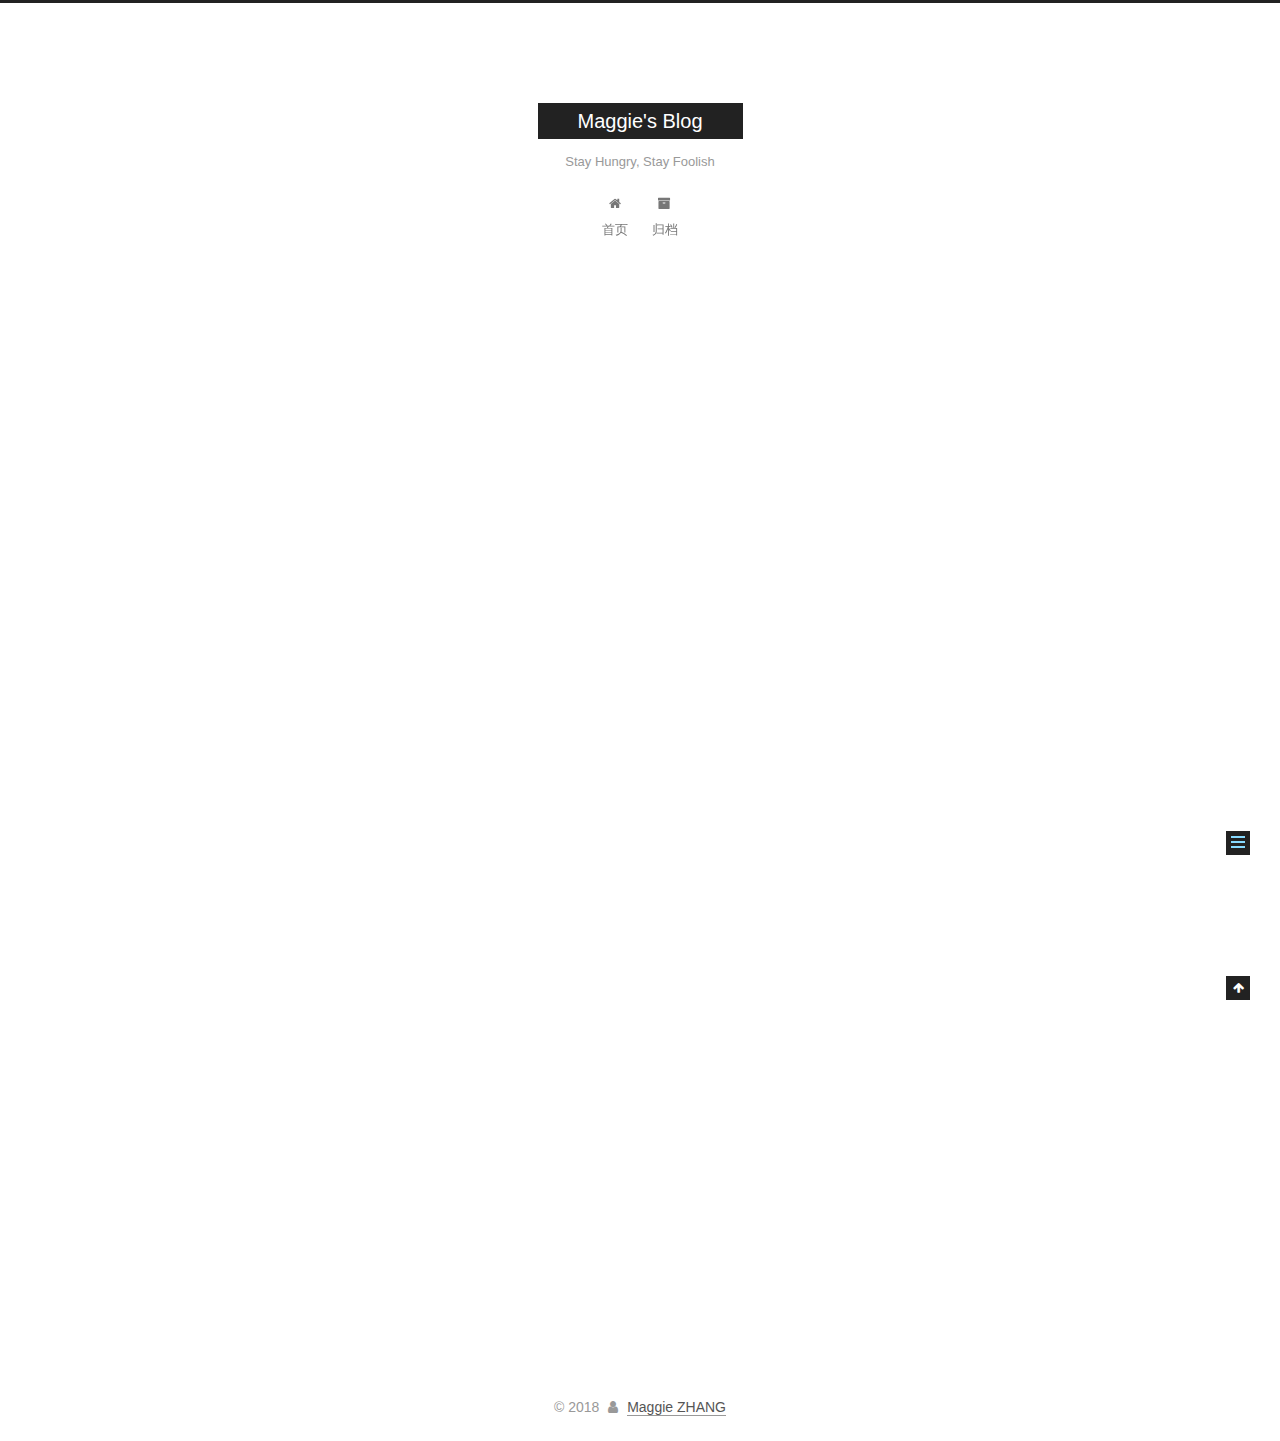
<file: 2018/07/01/hello-world/index.html>
<!DOCTYPE html>



  


<html class="theme-next muse use-motion" lang="zh-Hans">
<head>
  <meta charset="UTF-8"/>
<meta http-equiv="X-UA-Compatible" content="IE=edge" />
<meta name="viewport" content="width=device-width, initial-scale=1, maximum-scale=1"/>
<meta name="theme-color" content="#222">









<meta http-equiv="Cache-Control" content="no-transform" />
<meta http-equiv="Cache-Control" content="no-siteapp" />
















  
  
  <link href="/lib/fancybox/source/jquery.fancybox.css?v=2.1.5" rel="stylesheet" type="text/css" />







<link href="/lib/font-awesome/css/font-awesome.min.css?v=4.6.2" rel="stylesheet" type="text/css" />

<link href="/css/main.css?v=5.1.4" rel="stylesheet" type="text/css" />


  <link rel="apple-touch-icon" sizes="180x180" href="/images/apple-touch-icon-next.png?v=5.1.4">


  <link rel="icon" type="image/png" sizes="32x32" href="/images/favicon-32x32-next.png?v=5.1.4">


  <link rel="icon" type="image/png" sizes="16x16" href="/images/favicon-16x16-next.png?v=5.1.4">


  <link rel="mask-icon" href="/images/logo.svg?v=5.1.4" color="#222">





  <meta name="keywords" content="Hexo, NexT" />










<meta name="description" content="Welcome to Hexo! This is your very first post. Check documentation for more info. If you get any problems when using Hexo, you can find the answer in troubleshooting or you can ask me on GitHub. Quick">
<meta property="og:type" content="article">
<meta property="og:title" content="Hello World">
<meta property="og:url" content="http://yoursite.com/2018/07/01/hello-world/index.html">
<meta property="og:site_name" content="Maggie&#39;s Blog">
<meta property="og:description" content="Welcome to Hexo! This is your very first post. Check documentation for more info. If you get any problems when using Hexo, you can find the answer in troubleshooting or you can ask me on GitHub. Quick">
<meta property="og:locale" content="zh-Hans">
<meta property="og:updated_time" content="2018-07-01T11:00:12.651Z">
<meta name="twitter:card" content="summary">
<meta name="twitter:title" content="Hello World">
<meta name="twitter:description" content="Welcome to Hexo! This is your very first post. Check documentation for more info. If you get any problems when using Hexo, you can find the answer in troubleshooting or you can ask me on GitHub. Quick">



<script type="text/javascript" id="hexo.configurations">
  var NexT = window.NexT || {};
  var CONFIG = {
    root: '/',
    scheme: 'Muse',
    version: '5.1.4',
    sidebar: {"position":"left","display":"post","offset":12,"b2t":false,"scrollpercent":false,"onmobile":false},
    fancybox: true,
    tabs: true,
    motion: {"enable":true,"async":false,"transition":{"post_block":"fadeIn","post_header":"slideDownIn","post_body":"slideDownIn","coll_header":"slideLeftIn","sidebar":"slideUpIn"}},
    duoshuo: {
      userId: '0',
      author: '博主'
    },
    algolia: {
      applicationID: '',
      apiKey: '',
      indexName: '',
      hits: {"per_page":10},
      labels: {"input_placeholder":"Search for Posts","hits_empty":"We didn't find any results for the search: ${query}","hits_stats":"${hits} results found in ${time} ms"}
    }
  };
</script>



  <link rel="canonical" href="http://yoursite.com/2018/07/01/hello-world/"/>





  <title>Hello World | Maggie's Blog</title>
  








</head>

<body itemscope itemtype="http://schema.org/WebPage" lang="zh-Hans">

  
  
    
  

  <div class="container sidebar-position-left page-post-detail">
    <div class="headband"></div>

    <header id="header" class="header" itemscope itemtype="http://schema.org/WPHeader">
      <div class="header-inner"><div class="site-brand-wrapper">
  <div class="site-meta ">
    

    <div class="custom-logo-site-title">
      <a href="/"  class="brand" rel="start">
        <span class="logo-line-before"><i></i></span>
        <span class="site-title">Maggie's Blog</span>
        <span class="logo-line-after"><i></i></span>
      </a>
    </div>
      
        <p class="site-subtitle">Stay Hungry, Stay Foolish</p>
      
  </div>

  <div class="site-nav-toggle">
    <button>
      <span class="btn-bar"></span>
      <span class="btn-bar"></span>
      <span class="btn-bar"></span>
    </button>
  </div>
</div>

<nav class="site-nav">
  

  
    <ul id="menu" class="menu">
      
        
        <li class="menu-item menu-item-home">
          <a href="/" rel="section">
            
              <i class="menu-item-icon fa fa-fw fa-home"></i> <br />
            
            首页
          </a>
        </li>
      
        
        <li class="menu-item menu-item-archives">
          <a href="/archives/" rel="section">
            
              <i class="menu-item-icon fa fa-fw fa-archive"></i> <br />
            
            归档
          </a>
        </li>
      

      
    </ul>
  

  
</nav>



 </div>
    </header>

    <main id="main" class="main">
      <div class="main-inner">
        <div class="content-wrap">
          <div id="content" class="content">
            

  <div id="posts" class="posts-expand">
    

  

  
  
  

  <article class="post post-type-normal" itemscope itemtype="http://schema.org/Article">
  
  
  
  <div class="post-block">
    <link itemprop="mainEntityOfPage" href="http://yoursite.com/2018/07/01/hello-world/">

    <span hidden itemprop="author" itemscope itemtype="http://schema.org/Person">
      <meta itemprop="name" content="Maggie ZHANG">
      <meta itemprop="description" content="">
      <meta itemprop="image" content="/images/avatar.gif">
    </span>

    <span hidden itemprop="publisher" itemscope itemtype="http://schema.org/Organization">
      <meta itemprop="name" content="Maggie's Blog">
    </span>

    
      <header class="post-header">

        
        
          <h1 class="post-title" itemprop="name headline">Hello World</h1>
        

        <div class="post-meta">
          <span class="post-time">
            
              <span class="post-meta-item-icon">
                <i class="fa fa-calendar-o"></i>
              </span>
              
                <span class="post-meta-item-text">发表于</span>
              
              <time title="创建于" itemprop="dateCreated datePublished" datetime="2018-07-01T19:00:12+08:00">
                2018-07-01
              </time>
            

            

            
          </span>

          

          
            
          

          
          

          

          

          

        </div>
      </header>
    

    
    
    
    <div class="post-body" itemprop="articleBody">

      
      

      
        <p>Welcome to <a href="https://hexo.io/" target="_blank" rel="noopener">Hexo</a>! This is your very first post. Check <a href="https://hexo.io/docs/" target="_blank" rel="noopener">documentation</a> for more info. If you get any problems when using Hexo, you can find the answer in <a href="https://hexo.io/docs/troubleshooting.html" target="_blank" rel="noopener">troubleshooting</a> or you can ask me on <a href="https://github.com/hexojs/hexo/issues" target="_blank" rel="noopener">GitHub</a>.</p>
<h2 id="Quick-Start"><a href="#Quick-Start" class="headerlink" title="Quick Start"></a>Quick Start</h2><h3 id="Create-a-new-post"><a href="#Create-a-new-post" class="headerlink" title="Create a new post"></a>Create a new post</h3><figure class="highlight bash"><table><tr><td class="gutter"><pre><span class="line">1</span><br></pre></td><td class="code"><pre><span class="line">$ hexo new <span class="string">"My New Post"</span></span><br></pre></td></tr></table></figure>
<p>More info: <a href="https://hexo.io/docs/writing.html" target="_blank" rel="noopener">Writing</a></p>
<h3 id="Run-server"><a href="#Run-server" class="headerlink" title="Run server"></a>Run server</h3><figure class="highlight bash"><table><tr><td class="gutter"><pre><span class="line">1</span><br></pre></td><td class="code"><pre><span class="line">$ hexo server</span><br></pre></td></tr></table></figure>
<p>More info: <a href="https://hexo.io/docs/server.html" target="_blank" rel="noopener">Server</a></p>
<h3 id="Generate-static-files"><a href="#Generate-static-files" class="headerlink" title="Generate static files"></a>Generate static files</h3><figure class="highlight bash"><table><tr><td class="gutter"><pre><span class="line">1</span><br></pre></td><td class="code"><pre><span class="line">$ hexo generate</span><br></pre></td></tr></table></figure>
<p>More info: <a href="https://hexo.io/docs/generating.html" target="_blank" rel="noopener">Generating</a></p>
<h3 id="Deploy-to-remote-sites"><a href="#Deploy-to-remote-sites" class="headerlink" title="Deploy to remote sites"></a>Deploy to remote sites</h3><figure class="highlight bash"><table><tr><td class="gutter"><pre><span class="line">1</span><br></pre></td><td class="code"><pre><span class="line">$ hexo deploy</span><br></pre></td></tr></table></figure>
<p>More info: <a href="https://hexo.io/docs/deployment.html" target="_blank" rel="noopener">Deployment</a></p>

      
    </div>
    
    
    

    

    

    

    <footer class="post-footer">
      

      
      
      

      

      
      
    </footer>
  </div>
  
  
  
  </article>



    <div class="post-spread">
      
    </div>
  </div>


          </div>
          


          

  



        </div>
        
          
  
  <div class="sidebar-toggle">
    <div class="sidebar-toggle-line-wrap">
      <span class="sidebar-toggle-line sidebar-toggle-line-first"></span>
      <span class="sidebar-toggle-line sidebar-toggle-line-middle"></span>
      <span class="sidebar-toggle-line sidebar-toggle-line-last"></span>
    </div>
  </div>

  <aside id="sidebar" class="sidebar">
    
    <div class="sidebar-inner">

      

      
        <ul class="sidebar-nav motion-element">
          <li class="sidebar-nav-toc sidebar-nav-active" data-target="post-toc-wrap">
            文章目录
          </li>
          <li class="sidebar-nav-overview" data-target="site-overview-wrap">
            站点概览
          </li>
        </ul>
      

      <section class="site-overview-wrap sidebar-panel">
        <div class="site-overview">
          <div class="site-author motion-element" itemprop="author" itemscope itemtype="http://schema.org/Person">
            
              <p class="site-author-name" itemprop="name">Maggie ZHANG</p>
              <p class="site-description motion-element" itemprop="description"></p>
          </div>

          <nav class="site-state motion-element">

            
              <div class="site-state-item site-state-posts">
              
                <a href="/archives/">
              
                  <span class="site-state-item-count">1</span>
                  <span class="site-state-item-name">日志</span>
                </a>
              </div>
            

            

            

          </nav>

          

          

          
          

          
          

          

        </div>
      </section>

      
      <!--noindex-->
        <section class="post-toc-wrap motion-element sidebar-panel sidebar-panel-active">
          <div class="post-toc">

            
              
            

            
              <div class="post-toc-content"><ol class="nav"><li class="nav-item nav-level-2"><a class="nav-link" href="#Quick-Start"><span class="nav-number">1.</span> <span class="nav-text">Quick Start</span></a><ol class="nav-child"><li class="nav-item nav-level-3"><a class="nav-link" href="#Create-a-new-post"><span class="nav-number">1.1.</span> <span class="nav-text">Create a new post</span></a></li><li class="nav-item nav-level-3"><a class="nav-link" href="#Run-server"><span class="nav-number">1.2.</span> <span class="nav-text">Run server</span></a></li><li class="nav-item nav-level-3"><a class="nav-link" href="#Generate-static-files"><span class="nav-number">1.3.</span> <span class="nav-text">Generate static files</span></a></li><li class="nav-item nav-level-3"><a class="nav-link" href="#Deploy-to-remote-sites"><span class="nav-number">1.4.</span> <span class="nav-text">Deploy to remote sites</span></a></li></ol></li></ol></div>
            

          </div>
        </section>
      <!--/noindex-->
      

      

    </div>
  </aside>


        
      </div>
    </main>

    <footer id="footer" class="footer">
      <div class="footer-inner">
        <div class="copyright">&copy; <span itemprop="copyrightYear">2018</span>
  <span class="with-love">
    <i class="fa fa-user"></i>
  </span>
  <span class="author" itemprop="copyrightHolder">
   <a class="" target="_blank" href="https://github.com/maggiefor">
   Maggie ZHANG</a></span>

  
</div>















        







        
      </div>
    </footer>

    
      <div class="back-to-top">
        <i class="fa fa-arrow-up"></i>
        
      </div>
    

    

  </div>

  

<script type="text/javascript">
  if (Object.prototype.toString.call(window.Promise) !== '[object Function]') {
    window.Promise = null;
  }
</script>









  












  
  
    <script type="text/javascript" src="/lib/jquery/index.js?v=2.1.3"></script>
  

  
  
    <script type="text/javascript" src="/lib/fastclick/lib/fastclick.min.js?v=1.0.6"></script>
  

  
  
    <script type="text/javascript" src="/lib/jquery_lazyload/jquery.lazyload.js?v=1.9.7"></script>
  

  
  
    <script type="text/javascript" src="/lib/velocity/velocity.min.js?v=1.2.1"></script>
  

  
  
    <script type="text/javascript" src="/lib/velocity/velocity.ui.min.js?v=1.2.1"></script>
  

  
  
    <script type="text/javascript" src="/lib/fancybox/source/jquery.fancybox.pack.js?v=2.1.5"></script>
  


  


  <script type="text/javascript" src="/js/src/utils.js?v=5.1.4"></script>

  <script type="text/javascript" src="/js/src/motion.js?v=5.1.4"></script>



  
  

  
  <script type="text/javascript" src="/js/src/scrollspy.js?v=5.1.4"></script>
<script type="text/javascript" src="/js/src/post-details.js?v=5.1.4"></script>



  


  <script type="text/javascript" src="/js/src/bootstrap.js?v=5.1.4"></script>



  


  




	





  





  












  





  

  

  

  
  

  

  

  

</body>
</html>
</file>
<file: css/main.css>
/* normalize.css v3.0.2 | MIT License | git.io/normalize */
html {
  font-family: sans-serif; /* 1 */
  -ms-text-size-adjust: 100%; /* 2 */
  -webkit-text-size-adjust: 100%; /* 2 */
}
body {
  margin: 0;
}
article,
aside,
details,
figcaption,
figure,
footer,
header,
hgroup,
main,
menu,
nav,
section,
summary {
  display: block;
}
audio,
canvas,
progress,
video {
  display: inline-block; /* 1 */
  vertical-align: baseline; /* 2 */
}
audio:not([controls]) {
  display: none;
  height: 0;
}
[hidden],
template {
  display: none;
}
a {
  background-color: transparent;
}
a:active,
a:hover {
  outline: 0;
}
abbr[title] {
  border-bottom: 1px dotted;
}
b,
strong {
  font-weight: bold;
}
dfn {
  font-style: italic;
}
h1 {
  font-size: 2em;
  margin: 0.67em 0;
}
mark {
  background: #ff0;
  color: #000;
}
small {
  font-size: 80%;
}
sub,
sup {
  font-size: 75%;
  line-height: 0;
  position: relative;
  vertical-align: baseline;
}
sup {
  top: -0.5em;
}
sub {
  bottom: -0.25em;
}
img {
  border: 0;
}
svg:not(:root) {
  overflow: hidden;
}
figure {
  margin: 1em 40px;
}
hr {
  -moz-box-sizing: content-box;
  box-sizing: content-box;
  height: 0;
}
pre {
  overflow: auto;
}
code,
kbd,
pre,
samp {
  font-family: monospace, monospace;
  font-size: 1em;
}
button,
input,
optgroup,
select,
textarea {
  color: inherit; /* 1 */
  font: inherit; /* 2 */
  margin: 0; /* 3 */
}
button {
  overflow: visible;
}
button,
select {
  text-transform: none;
}
button,
html input[type="button"],
input[type="reset"],
input[type="submit"] {
  -webkit-appearance: button; /* 2 */
  cursor: pointer; /* 3 */
}
button[disabled],
html input[disabled] {
  cursor: default;
}
button::-moz-focus-inner,
input::-moz-focus-inner {
  border: 0;
  padding: 0;
}
input {
  line-height: normal;
}
input[type="checkbox"],
input[type="radio"] {
  box-sizing: border-box; /* 1 */
  padding: 0; /* 2 */
}
input[type="number"]::-webkit-inner-spin-button,
input[type="number"]::-webkit-outer-spin-button {
  height: auto;
}
input[type="search"] {
  -webkit-appearance: textfield; /* 1 */
  -moz-box-sizing: content-box;
  -webkit-box-sizing: content-box; /* 2 */
  box-sizing: content-box;
}
input[type="search"]::-webkit-search-cancel-button,
input[type="search"]::-webkit-search-decoration {
  -webkit-appearance: none;
}
fieldset {
  border: 1px solid #c0c0c0;
  margin: 0 2px;
  padding: 0.35em 0.625em 0.75em;
}
legend {
  border: 0; /* 1 */
  padding: 0; /* 2 */
}
textarea {
  overflow: auto;
}
optgroup {
  font-weight: bold;
}
table {
  border-collapse: collapse;
  border-spacing: 0;
}
td,
th {
  padding: 0;
}
::selection {
  background: #262a30;
  color: #fff;
}
body {
  position: relative;
  font-family: 'Lato', "PingFang SC", "Microsoft YaHei", sans-serif;
  font-size: 14px;
  line-height: 2;
  color: #555;
  background: #fff;
}
@media (max-width: 767px) {
  body {
    padding-right: 0 !important;
  }
}
@media (min-width: 768px) and (max-width: 991px) {
  body {
    padding-right: 0 !important;
  }
}
@media (min-width: 1600px) {
  body {
    font-size: 16px;
  }
}
h1,
h2,
h3,
h4,
h5,
h6 {
  margin: 0;
  padding: 0;
  font-weight: bold;
  line-height: 1.5;
  font-family: 'Lato', "PingFang SC", "Microsoft YaHei", sans-serif;
}
h2,
h3,
h4,
h5,
h6 {
  margin: 20px 0 15px;
}
h1 {
  font-size: 22px;
}
@media (max-width: 767px) {
  h1 {
    font-size: 18px;
  }
}
h2 {
  font-size: 20px;
}
@media (max-width: 767px) {
  h2 {
    font-size: 16px;
  }
}
h3 {
  font-size: 18px;
}
@media (max-width: 767px) {
  h3 {
    font-size: 14px;
  }
}
h4 {
  font-size: 16px;
}
@media (max-width: 767px) {
  h4 {
    font-size: 12px;
  }
}
h5 {
  font-size: 14px;
}
@media (max-width: 767px) {
  h5 {
    font-size: 10px;
  }
}
h6 {
  font-size: 12px;
}
@media (max-width: 767px) {
  h6 {
    font-size: 8px;
  }
}
p {
  margin: 0 0 20px 0;
}
a {
  color: #555;
  text-decoration: none;
  outline: none;
  border-bottom: 1px solid #999;
  word-wrap: break-word;
}
a:hover {
  color: #222;
  border-bottom-color: #222;
}
blockquote {
  margin: 0;
  padding: 0;
}
img {
  display: block;
  margin: auto;
  max-width: 100%;
  height: auto;
}
hr {
  margin: 40px 0;
  height: 3px;
  border: none;
  background-color: #ddd;
  background-image: repeating-linear-gradient(-45deg, #fff, #fff 4px, transparent 4px, transparent 8px);
}
blockquote {
  padding: 0 15px;
  color: #666;
  border-left: 4px solid #ddd;
}
blockquote cite::before {
  content: "-";
  padding: 0 5px;
}
dt {
  font-weight: 700;
}
dd {
  margin: 0;
  padding: 0;
}
kbd {
  border: 1px solid #ccc;
  border-radius: 0.2em;
  box-shadow: 0.1em 0.1em 0.2em rgba(0,0,0,0.1);
  background-color: #f9f9f9;
  font-family: inherit;
  background-image: -webkit-linear-gradient(top, #eee, #fff, #eee);
  padding: 0.1em 0.3em;
  white-space: nowrap;
}
.text-left {
  text-align: left;
}
.text-center {
  text-align: center;
}
.text-right {
  text-align: right;
}
.text-justify {
  text-align: justify;
}
.text-nowrap {
  white-space: nowrap;
}
.text-lowercase {
  text-transform: lowercase;
}
.text-uppercase {
  text-transform: uppercase;
}
.text-capitalize {
  text-transform: capitalize;
}
.center-block {
  display: block;
  margin-left: auto;
  margin-right: auto;
}
.clearfix:before,
.clearfix:after {
  content: " ";
  display: table;
}
.clearfix:after {
  clear: both;
}
.pullquote {
  width: 45%;
}
.pullquote.left {
  float: left;
  margin-left: 5px;
  margin-right: 10px;
}
.pullquote.right {
  float: right;
  margin-left: 10px;
  margin-right: 5px;
}
.affix.affix.affix {
  position: fixed;
}
.translation {
  margin-top: -20px;
  font-size: 14px;
  color: #999;
}
.scrollbar-measure {
  width: 100px;
  height: 100px;
  overflow: scroll;
  position: absolute;
  top: -9999px;
}
.use-motion .motion-element {
  opacity: 0;
}
table {
  margin: 20px 0;
  width: 100%;
  border-collapse: collapse;
  border-spacing: 0;
  border: 1px solid #ddd;
  font-size: 14px;
  table-layout: fixed;
  word-wrap: break-all;
}
table>tbody>tr:nth-of-type(odd) {
  background-color: #f9f9f9;
}
table>tbody>tr:hover {
  background-color: #f5f5f5;
}
caption,
th,
td {
  padding: 8px;
  text-align: left;
  vertical-align: middle;
  font-weight: normal;
}
th,
td {
  border-bottom: 3px solid #ddd;
  border-right: 1px solid #eee;
}
th {
  padding-bottom: 10px;
  font-weight: 700;
}
td {
  border-bottom-width: 1px;
}
html,
body {
  height: 100%;
}
.container {
  position: relative;
  min-height: 100%;
}
.header-inner {
  margin: 0 auto;
  padding: 100px 0 70px;
  width: 700px;
}
@media (min-width: 1600px) {
  .container .header-inner {
    width: 900px;
  }
}
.main {
  padding-bottom: 150px;
}
.main-inner {
  margin: 0 auto;
  width: 700px;
}
@media (min-width: 1600px) {
  .container .main-inner {
    width: 900px;
  }
}
.footer {
  position: absolute;
  left: 0;
  bottom: 0;
  width: 100%;
  min-height: 50px;
}
.footer-inner {
  box-sizing: border-box;
  margin: 20px auto;
  width: 700px;
}
@media (min-width: 1600px) {
  .container .footer-inner {
    width: 900px;
  }
}
pre,
.highlight {
  overflow: auto;
  margin: 20px 0;
  padding: 0;
  font-size: 13px;
  color: #4d4d4c;
  background: #f7f7f7;
  line-height: 1.6;
}
pre,
code {
  font-family: consolas, Menlo, "PingFang SC", "Microsoft YaHei", monospace;
}
code {
  padding: 2px 4px;
  word-wrap: break-word;
  color: #555;
  background: #eee;
  border-radius: 3px;
  font-size: 13px;
}
pre {
  padding: 10px;
}
pre code {
  padding: 0;
  color: #4d4d4c;
  background: none;
  text-shadow: none;
}
.highlight {
  border-radius: 1px;
}
.highlight pre {
  border: none;
  margin: 0;
  padding: 10px 0;
}
.highlight table {
  margin: 0;
  width: auto;
  border: none;
}
.highlight td {
  border: none;
  padding: 0;
}
.highlight figcaption {
  font-size: 1em;
  color: #4d4d4c;
  line-height: 1em;
  margin-bottom: 1em;
}
.highlight figcaption:before,
.highlight figcaption:after {
  content: " ";
  display: table;
}
.highlight figcaption:after {
  clear: both;
}
.highlight figcaption a {
  float: right;
  color: #4d4d4c;
}
.highlight figcaption a:hover {
  border-bottom-color: #4d4d4c;
}
.highlight .gutter pre {
  padding-left: 10px;
  padding-right: 10px;
  color: #869194;
  text-align: right;
  background-color: #eff2f3;
}
.highlight .code pre {
  width: 100%;
  padding-left: 10px;
  padding-right: 10px;
  background-color: #f7f7f7;
}
.highlight .line {
  height: 20px;
}
.gutter {
  -webkit-user-select: none;
  -moz-user-select: none;
  -ms-user-select: none;
  user-select: none;
}
.gist table {
  width: auto;
}
.gist table td {
  border: none;
}
pre .deletion {
  background: #fdd;
}
pre .addition {
  background: #dfd;
}
pre .meta {
  color: #8959a8;
}
pre .comment {
  color: #8e908c;
}
pre .variable,
pre .attribute,
pre .tag,
pre .regexp,
pre .ruby .constant,
pre .xml .tag .title,
pre .xml .pi,
pre .xml .doctype,
pre .html .doctype,
pre .css .id,
pre .css .class,
pre .css .pseudo {
  color: #c82829;
}
pre .number,
pre .preprocessor,
pre .built_in,
pre .literal,
pre .params,
pre .constant,
pre .command {
  color: #f5871f;
}
pre .ruby .class .title,
pre .css .rules .attribute,
pre .string,
pre .value,
pre .inheritance,
pre .header,
pre .ruby .symbol,
pre .xml .cdata,
pre .special,
pre .number,
pre .formula {
  color: #718c00;
}
pre .title,
pre .css .hexcolor {
  color: #3e999f;
}
pre .function,
pre .python .decorator,
pre .python .title,
pre .ruby .function .title,
pre .ruby .title .keyword,
pre .perl .sub,
pre .javascript .title,
pre .coffeescript .title {
  color: #4271ae;
}
pre .keyword,
pre .javascript .function {
  color: #8959a8;
}
.full-image.full-image.full-image.full-image {
  border: none;
  max-width: 100%;
  width: auto;
  margin: 20px auto 25px;
}
@media (min-width: 992px) {
  .full-image.full-image.full-image.full-image {
    max-width: none;
    width: 110%;
    margin: 25px -5%;
  }
}
.blockquote-center,
.page-home .post-type-quote blockquote,
.page-post-detail .post-type-quote blockquote {
  position: relative;
  margin: 40px 0;
  padding: 0;
  border-left: none;
  text-align: center;
}
.blockquote-center::before,
.page-home .post-type-quote blockquote::before,
.page-post-detail .post-type-quote blockquote::before,
.blockquote-center::after,
.page-home .post-type-quote blockquote::after,
.page-post-detail .post-type-quote blockquote::after {
  position: absolute;
  content: ' ';
  display: block;
  width: 100%;
  height: 24px;
  opacity: 0.2;
  background-repeat: no-repeat;
  background-position: 0 -6px;
  background-size: 22px 22px;
}
.blockquote-center::before,
.page-home .post-type-quote blockquote::before,
.page-post-detail .post-type-quote blockquote::before {
  top: -20px;
  background-image: url("../images/quote-l.svg");
  border-top: 1px solid #ccc;
}
.blockquote-center::after,
.page-home .post-type-quote blockquote::after,
.page-post-detail .post-type-quote blockquote::after {
  bottom: -20px;
  background-image: url("../images/quote-r.svg");
  border-bottom: 1px solid #ccc;
  background-position: 100% 8px;
}
.blockquote-center p,
.page-home .post-type-quote blockquote p,
.page-post-detail .post-type-quote blockquote p,
.blockquote-center div,
.page-home .post-type-quote blockquote div,
.page-post-detail .post-type-quote blockquote div {
  text-align: center;
}
.post .post-body .group-picture img {
  box-sizing: border-box;
  padding: 0 3px;
  border: none;
}
.post .group-picture-row {
  overflow: hidden;
  margin-top: 6px;
}
.post .group-picture-row:first-child {
  margin-top: 0;
}
.post .group-picture-column {
  float: left;
}
.page-post-detail .post-body .group-picture-column {
  float: none;
  margin-top: 10px;
  width: auto !important;
}
.page-post-detail .post-body .group-picture-column img {
  margin: 0 auto;
}
.page-archive .group-picture-container {
  overflow: hidden;
}
.page-archive .group-picture-row {
  float: left;
}
.page-archive .group-picture-row:first-child {
  margin-top: 6px;
}
.page-archive .group-picture-column {
  max-width: 150px;
  max-height: 150px;
}
.post-body .note {
  position: relative;
  padding: 15px;
  margin-bottom: 20px;
  border: 1px solid #eee;
  border-left-width: 5px;
  border-radius: 3px;
}
.post-body .note h2,
.post-body .note h3,
.post-body .note h4,
.post-body .note h5,
.post-body .note h6 {
  margin-top: 0;
  margin-bottom: 0;
  border-bottom: initial;
  padding-top: 0 !important;
}
.post-body .note p:first-child,
.post-body .note ul:first-child,
.post-body .note ol:first-child,
.post-body .note table:first-child,
.post-body .note pre:first-child,
.post-body .note blockquote:first-child {
  margin-top: 0;
}
.post-body .note p:last-child,
.post-body .note ul:last-child,
.post-body .note ol:last-child,
.post-body .note table:last-child,
.post-body .note pre:last-child,
.post-body .note blockquote:last-child {
  margin-bottom: 0;
}
.post-body .note.default {
  border-left-color: #777;
}
.post-body .note.default h2,
.post-body .note.default h3,
.post-body .note.default h4,
.post-body .note.default h5,
.post-body .note.default h6 {
  color: #777;
}
.post-body .note.primary {
  border-left-color: #6f42c1;
}
.post-body .note.primary h2,
.post-body .note.primary h3,
.post-body .note.primary h4,
.post-body .note.primary h5,
.post-body .note.primary h6 {
  color: #6f42c1;
}
.post-body .note.info {
  border-left-color: #428bca;
}
.post-body .note.info h2,
.post-body .note.info h3,
.post-body .note.info h4,
.post-body .note.info h5,
.post-body .note.info h6 {
  color: #428bca;
}
.post-body .note.success {
  border-left-color: #5cb85c;
}
.post-body .note.success h2,
.post-body .note.success h3,
.post-body .note.success h4,
.post-body .note.success h5,
.post-body .note.success h6 {
  color: #5cb85c;
}
.post-body .note.warning {
  border-left-color: #f0ad4e;
}
.post-body .note.warning h2,
.post-body .note.warning h3,
.post-body .note.warning h4,
.post-body .note.warning h5,
.post-body .note.warning h6 {
  color: #f0ad4e;
}
.post-body .note.danger {
  border-left-color: #d9534f;
}
.post-body .note.danger h2,
.post-body .note.danger h3,
.post-body .note.danger h4,
.post-body .note.danger h5,
.post-body .note.danger h6 {
  color: #d9534f;
}
.post-body .label {
  display: inline;
  padding: 0 2px;
  white-space: nowrap;
}
.post-body .label.default {
  background-color: #f0f0f0;
}
.post-body .label.primary {
  background-color: #efe6f7;
}
.post-body .label.info {
  background-color: #e5f2f8;
}
.post-body .label.success {
  background-color: #e7f4e9;
}
.post-body .label.warning {
  background-color: #fcf6e1;
}
.post-body .label.danger {
  background-color: #fae8eb;
}
.post-body .tabs {
  position: relative;
  display: block;
  margin-bottom: 20px;
  padding-top: 10px;
}
.post-body .tabs ul.nav-tabs {
  margin: 0;
  padding: 0;
  display: flex;
  margin-bottom: -1px;
}
@media (max-width: 413px) {
  .post-body .tabs ul.nav-tabs {
    display: block;
    margin-bottom: 5px;
  }
}
.post-body .tabs ul.nav-tabs li.tab {
  list-style-type: none !important;
  margin: 0 0.25em 0 0;
  border-top: 3px solid transparent;
  border-left: 1px solid transparent;
  border-right: 1px solid transparent;
}
@media (max-width: 413px) {
  .post-body .tabs ul.nav-tabs li.tab {
    margin: initial;
    border-top: 1px solid transparent;
    border-left: 3px solid transparent;
    border-right: 1px solid transparent;
    border-bottom: 1px solid transparent;
  }
}
.post-body .tabs ul.nav-tabs li.tab a {
  outline: 0;
  border-bottom: initial;
  display: block;
  line-height: 1.8em;
  padding: 0.25em 0.75em;
  transition-duration: 0.2s;
  transition-timing-function: ease-out;
  transition-delay: 0s;
}
.post-body .tabs ul.nav-tabs li.tab a i {
  width: 1.285714285714286em;
}
.post-body .tabs ul.nav-tabs li.tab.active {
  border-top: 3px solid #fc6423;
  border-left: 1px solid #ddd;
  border-right: 1px solid #ddd;
  background-color: #fff;
}
@media (max-width: 413px) {
  .post-body .tabs ul.nav-tabs li.tab.active {
    border-top: 1px solid #ddd;
    border-left: 3px solid #fc6423;
    border-right: 1px solid #ddd;
    border-bottom: 1px solid #ddd;
  }
}
.post-body .tabs ul.nav-tabs li.tab.active a {
  cursor: default;
  color: #555;
}
.post-body .tabs .tab-content {
  background-color: #fff;
}
.post-body .tabs .tab-content .tab-pane {
  border: 1px solid #ddd;
  padding: 20px 20px 0 20px;
}
.post-body .tabs .tab-content .tab-pane:not(.active) {
  display: none !important;
}
.post-body .tabs .tab-content .tab-pane.active {
  display: block !important;
}
.btn {
  display: inline-block;
  padding: 0 20px;
  font-size: 14px;
  color: #fff;
  background: #222;
  border: 2px solid #222;
  text-decoration: none;
  border-radius: 0;
  transition-property: background-color;
  transition-duration: 0.2s;
  transition-timing-function: ease-in-out;
  transition-delay: 0s;
  line-height: 2;
}
.btn:hover {
  border-color: #222;
  color: #222;
  background: #fff;
}
.btn +.btn {
  margin: 0 0 8px 8px;
}
.btn .fa-fw {
  width: 1.285714285714286em;
  text-align: left;
}
.btn-bar {
  display: block;
  width: 22px;
  height: 2px;
  background: #555;
  border-radius: 1px;
}
.btn-bar+.btn-bar {
  margin-top: 4px;
}
.pagination {
  margin: 120px 0 40px;
  text-align: center;
  border-top: 1px solid #eee;
}
.page-number-basic,
.pagination .prev,
.pagination .next,
.pagination .page-number,
.pagination .space {
  display: inline-block;
  position: relative;
  top: -1px;
  margin: 0 10px;
  padding: 0 11px;
}
@media (max-width: 767px) {
  .page-number-basic,
  .pagination .prev,
  .pagination .next,
  .pagination .page-number,
  .pagination .space {
    margin: 0 5px;
  }
}
.pagination .prev,
.pagination .next,
.pagination .page-number {
  border-bottom: 0;
  border-top: 1px solid #eee;
  transition-property: border-color;
  transition-duration: 0.2s;
  transition-timing-function: ease-in-out;
  transition-delay: 0s;
}
.pagination .prev:hover,
.pagination .next:hover,
.pagination .page-number:hover {
  border-top-color: #222;
}
.pagination .space {
  padding: 0;
  margin: 0;
}
.pagination .prev {
  margin-left: 0;
}
.pagination .next {
  margin-right: 0;
}
.pagination .page-number.current {
  color: #fff;
  background: #ccc;
  border-top-color: #ccc;
}
@media (max-width: 767px) {
  .pagination {
    border-top: none;
  }
  .pagination .prev,
  .pagination .next,
  .pagination .page-number {
    margin-bottom: 10px;
    border-top: 0;
    border-bottom: 1px solid #eee;
    padding: 0 10px;
  }
  .pagination .prev:hover,
  .pagination .next:hover,
  .pagination .page-number:hover {
    border-bottom-color: #222;
  }
}
.comments {
  margin: 60px 20px 0;
}
.tag-cloud {
  text-align: center;
}
.tag-cloud a {
  display: inline-block;
  margin: 10px;
}
.back-to-top {
  box-sizing: border-box;
  position: fixed;
  bottom: -100px;
  right: 30px;
  z-index: 1050;
  padding: 0 6px;
  width: 24px;
  background: #222;
  font-size: 12px;
  opacity: 1;
  color: #fff;
  cursor: pointer;
  text-align: center;
  -webkit-transform: translateZ(0);
  transition-property: bottom;
  transition-duration: 0.2s;
  transition-timing-function: ease-in-out;
  transition-delay: 0s;
}
@media (min-width: 768px) and (max-width: 991px) {
  .back-to-top {
    display: none !important;
  }
}
@media (max-width: 767px) {
  .back-to-top {
    display: none !important;
  }
}
.back-to-top.back-to-top-on {
  bottom: 19px;
}
.header {
  background: transparent;
}
.header-inner {
  position: relative;
}
.headband {
  height: 3px;
  background: #222;
}
.site-meta {
  margin: 0;
  text-align: center;
}
@media (max-width: 767px) {
  .site-meta {
    text-align: center;
  }
}
.brand {
  position: relative;
  display: inline-block;
  padding: 0 40px;
  color: #fff;
  background: #222;
  border-bottom: none;
}
.brand:hover {
  color: #fff;
}
.logo {
  display: inline-block;
  margin-right: 5px;
  line-height: 36px;
  vertical-align: top;
}
.site-title {
  display: inline-block;
  vertical-align: top;
  line-height: 36px;
  font-size: 20px;
  font-weight: normal;
  font-family: 'Lato', "PingFang SC", "Microsoft YaHei", sans-serif;
}
.site-subtitle {
  margin-top: 10px;
  font-size: 13px;
  color: #999;
}
.use-motion .brand {
  opacity: 0;
}
.use-motion .logo,
.use-motion .site-title,
.use-motion .site-subtitle {
  opacity: 0;
  position: relative;
  top: -10px;
}
.site-nav-toggle {
  display: none;
  position: absolute;
  top: 10px;
  left: 10px;
}
@media (max-width: 767px) {
  .site-nav-toggle {
    display: block;
  }
}
.site-nav-toggle button {
  margin-top: 2px;
  padding: 9px 10px;
  background: transparent;
  border: none;
}
@media (max-width: 767px) {
  .site-nav {
    display: none;
    margin: 0 -10px;
    padding: 0 10px;
    clear: both;
    border-top: 1px solid #ddd;
  }
}
@media (min-width: 768px) and (max-width: 991px) {
  .site-nav {
    display: block !important;
  }
}
@media (min-width: 992px) {
  .site-nav {
    display: block !important;
  }
}
.menu {
  margin-top: 20px;
  padding-left: 0;
  text-align: center;
}
.menu .menu-item {
  display: inline-block;
  margin: 0 10px;
  list-style: none;
}
@media screen and (max-width: 767px) {
  .menu .menu-item {
    margin-top: 10px;
  }
}
.menu .menu-item a {
  display: block;
  font-size: 13px;
  line-height: inherit;
  border-bottom: 1px solid transparent;
  transition-property: border-color;
  transition-duration: 0.2s;
  transition-timing-function: ease-in-out;
  transition-delay: 0s;
}
.menu .menu-item a:hover {
  border-bottom-color: #222;
}
.menu .menu-item .fa {
  margin-right: 5px;
}
.use-motion .menu-item {
  opacity: 0;
}
.post-body {
  font-family: 'Lato', "PingFang SC", "Microsoft YaHei", sans-serif;
}
@media (max-width: 767px) {
  .post-body {
    word-break: break-word;
  }
}
.post-body .fancybox img {
  display: block !important;
  margin: 0 auto;
  cursor: pointer;
  cursor: zoom-in;
  cursor: -webkit-zoom-in;
}
.post-body .image-caption,
.post-body .figure .caption {
  margin: -20px auto 15px;
  text-align: center;
  font-size: 14px;
  color: #999;
  font-weight: bold;
  line-height: 1;
}
.post-sticky-flag {
  display: inline-block;
  font-size: 16px;
  -ms-transform: rotate(30deg);
  -webkit-transform: rotate(30deg);
  -moz-transform: rotate(30deg);
  -ms-transform: rotate(30deg);
  -o-transform: rotate(30deg);
  transform: rotate(30deg);
}
.use-motion .post-block,
.use-motion .pagination,
.use-motion .comments {
  opacity: 0;
}
.use-motion .post-header {
  opacity: 0;
}
.use-motion .post-body {
  opacity: 0;
}
.use-motion .collection-title {
  opacity: 0;
}
.posts-expand {
  padding-top: 40px;
}
@media (max-width: 767px) {
  .posts-expand {
    margin: 0 20px;
  }
  .post-body pre .gutter pre {
    padding-right: 10px;
  }
  .post-body .highlight {
    margin-left: 0px;
    margin-right: 0px;
    padding: 0;
  }
  .post-body .highlight .gutter pre {
    padding-right: 10px;
  }
}
@media (min-width: 992px) {
  .posts-expand .post-body {
    text-align: justify;
  }
}
.posts-expand .post-body h2,
.posts-expand .post-body h3,
.posts-expand .post-body h4,
.posts-expand .post-body h5,
.posts-expand .post-body h6 {
  padding-top: 10px;
}
.posts-expand .post-body h2 .header-anchor,
.posts-expand .post-body h3 .header-anchor,
.posts-expand .post-body h4 .header-anchor,
.posts-expand .post-body h5 .header-anchor,
.posts-expand .post-body h6 .header-anchor {
  float: right;
  margin-left: 10px;
  color: #ccc;
  border-bottom-style: none;
  visibility: hidden;
}
.posts-expand .post-body h2 .header-anchor:hover,
.posts-expand .post-body h3 .header-anchor:hover,
.posts-expand .post-body h4 .header-anchor:hover,
.posts-expand .post-body h5 .header-anchor:hover,
.posts-expand .post-body h6 .header-anchor:hover {
  color: inherit;
}
.posts-expand .post-body h2:hover .header-anchor,
.posts-expand .post-body h3:hover .header-anchor,
.posts-expand .post-body h4:hover .header-anchor,
.posts-expand .post-body h5:hover .header-anchor,
.posts-expand .post-body h6:hover .header-anchor {
  visibility: visible;
}
.posts-expand .post-body ul li {
  list-style: circle;
}
.posts-expand .post-body img {
  box-sizing: border-box;
  margin: auto;
  padding: 3px;
  border: 1px solid #ddd;
}
.posts-expand .post-body .fancybox img {
  margin: 0 auto 25px;
}
@media (max-width: 767px) {
  .posts-collapse {
    margin: 0 20px;
  }
  .posts-collapse .post-title,
  .posts-collapse .post-meta {
    display: block;
    width: auto;
    text-align: left;
  }
}
.posts-collapse {
  position: relative;
  z-index: 1010;
  margin-left: 55px;
}
.posts-collapse::after {
  content: " ";
  position: absolute;
  top: 20px;
  left: 0;
  margin-left: -2px;
  width: 4px;
  height: 100%;
  background: #f5f5f5;
  z-index: -1;
}
@media (max-width: 767px) {
  .posts-collapse {
    margin: 0 20px;
  }
}
.posts-collapse .collection-title {
  position: relative;
  margin: 60px 0;
}
.posts-collapse .collection-title h1,
.posts-collapse .collection-title h2 {
  margin-left: 20px;
}
.posts-collapse .collection-title small {
  color: #bbb;
  margin-left: 5px;
}
.posts-collapse .collection-title::before {
  content: " ";
  position: absolute;
  left: 0;
  top: 50%;
  margin-left: -4px;
  margin-top: -4px;
  width: 8px;
  height: 8px;
  background: #bbb;
  border-radius: 50%;
}
.posts-collapse .post {
  margin: 30px 0;
}
.posts-collapse .post-header {
  position: relative;
  transition-duration: 0.2s;
  transition-timing-function: ease-in-out;
  transition-delay: 0s;
  transition-property: border;
  border-bottom: 1px dashed #ccc;
}
.posts-collapse .post-header::before {
  content: " ";
  position: absolute;
  left: 0;
  top: 12px;
  width: 6px;
  height: 6px;
  margin-left: -4px;
  background: #bbb;
  border-radius: 50%;
  border: 1px solid #fff;
  transition-duration: 0.2s;
  transition-timing-function: ease-in-out;
  transition-delay: 0s;
  transition-property: background;
}
.posts-collapse .post-header:hover {
  border-bottom-color: #666;
}
.posts-collapse .post-header:hover::before {
  background: #222;
}
.posts-collapse .post-meta {
  position: absolute;
  font-size: 12px;
  left: 20px;
  top: 5px;
}
.posts-collapse .post-comments-count {
  display: none;
}
.posts-collapse .post-title {
  margin-left: 60px;
  font-size: 16px;
  font-weight: normal;
  line-height: inherit;
}
.posts-collapse .post-title::after {
  margin-left: 3px;
  opacity: 0.6;
}
.posts-collapse .post-title a {
  color: #666;
  border-bottom: none;
}
.page-home .post-type-quote .post-header,
.page-post-detail .post-type-quote .post-header,
.page-home .post-type-quote .post-tags,
.page-post-detail .post-type-quote .post-tags {
  display: none;
}
.posts-expand .post-title {
  text-align: center;
  word-break: break-word;
  font-weight: 400;
}
.posts-expand .post-title-link {
  display: inline-block;
  position: relative;
  color: #555;
  border-bottom: none;
  line-height: 1.2;
  vertical-align: top;
}
.posts-expand .post-title-link::before {
  content: "";
  position: absolute;
  width: 100%;
  height: 2px;
  bottom: 0;
  left: 0;
  background-color: #000;
  visibility: hidden;
  -webkit-transform: scaleX(0);
  -moz-transform: scaleX(0);
  -ms-transform: scaleX(0);
  -o-transform: scaleX(0);
  transform: scaleX(0);
  transition-duration: 0.2s;
  transition-timing-function: ease-in-out;
  transition-delay: 0s;
}
.posts-expand .post-title-link:hover::before {
  visibility: visible;
  -webkit-transform: scaleX(1);
  -moz-transform: scaleX(1);
  -ms-transform: scaleX(1);
  -o-transform: scaleX(1);
  transform: scaleX(1);
}
.posts-expand .post-title-link .fa {
  font-size: 16px;
}
.posts-expand .post-meta {
  margin: 3px 0 60px 0;
  color: #999;
  font-family: 'Lato', "PingFang SC", "Microsoft YaHei", sans-serif;
  font-size: 12px;
  text-align: center;
}
.posts-expand .post-meta .post-category-list {
  display: inline-block;
  margin: 0;
  padding: 3px;
}
.posts-expand .post-meta .post-category-list-link {
  color: #999;
}
.posts-expand .post-meta .post-description {
  font-size: 14px;
  margin-top: 2px;
}
.post-meta-divider {
  margin: 0 0.5em;
}
.post-meta-item-icon {
  margin-right: 3px;
}
@media (min-width: 768px) and (max-width: 991px) {
  .post-meta-item-icon {
    display: inline-block;
  }
}
@media (max-width: 767px) {
  .post-meta-item-icon {
    display: inline-block;
  }
}
@media (min-width: 768px) and (max-width: 991px) {
  .post-meta-item-text {
    display: none;
  }
}
@media (max-width: 767px) {
  .post-meta-item-text {
    display: none;
  }
}
@media (max-width: 767px) {
  .posts-expand .post-comments-count {
    display: none;
  }
}
.post-button {
  margin-top: 40px;
}
.posts-expand .post-tags {
  margin-top: 40px;
  text-align: center;
}
.posts-expand .post-tags a {
  display: inline-block;
  margin-right: 10px;
  font-size: 13px;
}
.post-nav {
  display: table;
  margin-top: 15px;
  width: 100%;
  border-top: 1px solid #eee;
}
.post-nav-divider {
  display: table-cell;
  width: 10%;
}
.post-nav-item {
  display: table-cell;
  padding: 10px 0 0 0;
  width: 45%;
  vertical-align: top;
}
.post-nav-item a {
  position: relative;
  display: block;
  line-height: 25px;
  font-size: 14px;
  color: #555;
  border-bottom: none;
}
.post-nav-item a:hover {
  color: #222;
  border-bottom: none;
}
.post-nav-item a:active {
  top: 2px;
}
.post-nav-item .fa {
  position: absolute;
  top: 8px;
  left: 0;
  font-size: 12px;
}
.post-nav-next a {
  padding-left: 15px;
}
.post-nav-prev {
  text-align: right;
}
.post-nav-prev a {
  padding-right: 15px;
}
.post-nav-prev .fa {
  right: 0;
  left: auto;
}
.posts-expand .post-eof {
  display: block;
  margin: 80px auto 60px;
  width: 8%;
  height: 1px;
  background: #ccc;
  text-align: center;
}
.post:last-child .post-eof.post-eof.post-eof {
  display: none;
}
.post-gallery {
  display: table;
  table-layout: fixed;
  width: 100%;
  border-collapse: separate;
}
.post-gallery-row {
  display: table-row;
}
.post-gallery .post-gallery-img {
  display: table-cell;
  text-align: center;
  vertical-align: middle;
  border: none;
}
.post-gallery .post-gallery-img img {
  max-width: 100%;
  max-height: 100%;
  border: none;
}
.fancybox-close,
.fancybox-close:hover {
  border: none;
}
.rtl.post-body p,
.rtl.post-body a,
.rtl.post-body h1,
.rtl.post-body h2,
.rtl.post-body h3,
.rtl.post-body h4,
.rtl.post-body h5,
.rtl.post-body h6,
.rtl.post-body li,
.rtl.post-body ul,
.rtl.post-body ol {
  direction: rtl;
  font-family: UKIJ Ekran;
}
.rtl.post-title {
  font-family: UKIJ Ekran;
}
.sidebar {
  position: fixed;
  right: 0;
  top: 0;
  bottom: 0;
  width: 0;
  z-index: 1040;
  box-shadow: inset 0 2px 6px #000;
  background: #222;
  -webkit-transform: translateZ(0);
}
.sidebar a {
  color: #999;
  border-bottom-color: #555;
}
.sidebar a:hover {
  color: #eee;
}
@media (min-width: 768px) and (max-width: 991px) {
  .sidebar {
    display: none !important;
  }
}
@media (max-width: 767px) {
  .sidebar {
    display: none !important;
  }
}
.sidebar-inner {
  position: relative;
  padding: 20px 10px;
  color: #999;
  text-align: center;
}
.site-overview-wrap {
  overflow: hidden;
}
.site-overview {
  overflow-y: auto;
  overflow-x: hidden;
}
.sidebar-toggle {
  position: fixed;
  right: 30px;
  bottom: 45px;
  width: 14px;
  height: 14px;
  padding: 5px;
  background: #222;
  line-height: 0;
  z-index: 1050;
  cursor: pointer;
  -webkit-transform: translateZ(0);
}
@media (min-width: 768px) and (max-width: 991px) {
  .sidebar-toggle {
    display: none !important;
  }
}
@media (max-width: 767px) {
  .sidebar-toggle {
    display: none !important;
  }
}
.sidebar-toggle-line {
  position: relative;
  display: inline-block;
  vertical-align: top;
  height: 2px;
  width: 100%;
  background: #fff;
  margin-top: 3px;
}
.sidebar-toggle-line:first-child {
  margin-top: 0;
}
.site-author-image {
  display: block;
  margin: 0 auto;
  padding: 2px;
  max-width: 96px;
  height: auto;
  border: 2px solid #333;
}
.site-author-name {
  margin: 5px 0 0;
  text-align: center;
  color: #f5f5f5;
  font-weight: normal;
}
.site-description {
  margin-top: 5px;
  text-align: center;
  font-size: 14px;
  color: #999;
}
.site-state {
  overflow: hidden;
  line-height: 1.4;
  white-space: nowrap;
  text-align: center;
}
.site-state-item {
  display: inline-block;
  padding: 0 15px;
  border-left: 1px solid #333;
}
.site-state-item:first-child {
  border-left: none;
}
.site-state-item a {
  border-bottom: none;
}
.site-state-item-count {
  display: block;
  text-align: center;
  color: inherit;
  font-weight: 600;
  font-size: 18px;
}
.site-state-item-name {
  font-size: 13px;
  color: inherit;
}
.feed-link {
  margin-top: 20px;
}
.feed-link a {
  display: inline-block;
  padding: 0 15px;
  color: #fc6423;
  border: 1px solid #fc6423;
  border-radius: 4px;
}
.feed-link a i {
  color: #fc6423;
  font-size: 14px;
}
.feed-link a:hover {
  color: #fff;
  background: #fc6423;
}
.feed-link a:hover i {
  color: #fff;
}
.links-of-author {
  margin-top: 20px;
}
.links-of-author a {
  display: inline-block;
  vertical-align: middle;
  margin-right: 10px;
  margin-bottom: 10px;
  border-bottom-color: #555;
  font-size: 13px;
}
.links-of-author a:before {
  display: inline-block;
  vertical-align: middle;
  margin-right: 3px;
  content: " ";
  width: 4px;
  height: 4px;
  border-radius: 50%;
  background: #0df2e8;
}
.links-of-blogroll {
  font-size: 13px;
}
.links-of-blogroll-title {
  margin-top: 20px;
  font-size: 14px;
  font-weight: 600;
}
.links-of-blogroll-list {
  margin: 0;
  padding: 0;
  list-style: none;
}
.links-of-blogroll-item {
  padding: 2px 10px;
}
.links-of-blogroll-item a {
  max-width: 280px;
  box-sizing: border-box;
  display: inline-block;
  overflow: hidden;
  white-space: nowrap;
  text-overflow: ellipsis;
}
.sidebar-nav {
  margin: 0 0 20px;
  padding-left: 0;
}
.sidebar-nav li {
  display: inline-block;
  cursor: pointer;
  border-bottom: 1px solid transparent;
  font-size: 14px;
  color: #555;
}
.sidebar-nav li:hover {
  color: #f5f5f5;
}
.page-post-detail .sidebar-nav-toc {
  padding: 0 5px;
}
.page-post-detail .sidebar-nav-overview {
  margin-left: 10px;
}
.sidebar-nav .sidebar-nav-active {
  color: #87daff;
  border-bottom-color: #87daff;
}
.sidebar-nav .sidebar-nav-active:hover {
  color: #87daff;
}
.sidebar-panel {
  display: none;
}
.sidebar-panel-active {
  display: block;
}
.post-toc-empty {
  font-size: 14px;
  color: #666;
}
.post-toc-wrap {
  overflow: hidden;
}
.post-toc {
  overflow: auto;
}
.post-toc ol {
  margin: 0;
  padding: 0 2px 5px 10px;
  text-align: left;
  list-style: none;
  font-size: 14px;
}
.post-toc ol > ol {
  padding-left: 0;
}
.post-toc ol a {
  transition-duration: 0.2s;
  transition-timing-function: ease-in-out;
  transition-delay: 0s;
  transition-property: all;
  color: #999;
  border-bottom-color: #555;
}
.post-toc ol a:hover {
  color: #ccc;
  border-bottom-color: #ccc;
}
.post-toc .nav-item {
  overflow: hidden;
  text-overflow: ellipsis;
  text-align: justify;
  white-space: nowrap;
  line-height: 1.8;
}
.post-toc .nav .nav-child {
  display: none;
}
.post-toc .nav .active > .nav-child {
  display: block;
}
.post-toc .nav .active-current > .nav-child {
  display: block;
}
.post-toc .nav .active-current > .nav-child > .nav-item {
  display: block;
}
.post-toc .nav .active > a {
  color: #87daff;
  border-bottom-color: #87daff;
}
.post-toc .nav .active-current > a {
  color: #87daff;
}
.post-toc .nav .active-current > a:hover {
  color: #87daff;
}
.footer {
  font-size: 14px;
  color: #999;
}
.footer img {
  border: none;
}
@media (max-width: 767px) {
  .footer {
    font-size: 13px;
  }
}
.footer-inner {
  text-align: center;
}
.with-love {
  display: inline-block;
  margin: 0 5px;
}
.powered-by,
.theme-info {
  display: inline-block;
}
.cc-license {
  margin-top: 10px;
  text-align: center;
}
.cc-license .cc-opacity {
  opacity: 0.7;
  border-bottom: none;
}
.cc-license .cc-opacity:hover {
  opacity: 0.9;
}
.cc-license img {
  display: inline-block;
}
.theme-next #ds-thread #ds-reset {
  color: #555;
}
.theme-next #ds-thread #ds-reset .ds-replybox {
  margin-bottom: 30px;
}
.theme-next #ds-thread #ds-reset .ds-replybox .ds-avatar,
.theme-next #ds-reset .ds-avatar img {
  box-shadow: none;
}
.theme-next #ds-thread #ds-reset .ds-textarea-wrapper {
  border-color: #c7d4e1;
  background: none;
  border-top-right-radius: 3px;
  border-top-left-radius: 3px;
}
.theme-next #ds-thread #ds-reset .ds-textarea-wrapper textarea {
  height: 60px;
}
.theme-next #ds-reset .ds-rounded-top {
  border-radius: 0;
}
.theme-next #ds-thread #ds-reset .ds-post-toolbar {
  box-sizing: border-box;
  border: 1px solid #c7d4e1;
  background: #f6f8fa;
}
.theme-next #ds-thread #ds-reset .ds-post-options {
  height: 40px;
  border: none;
  background: none;
}
.theme-next #ds-thread #ds-reset .ds-toolbar-buttons {
  top: 11px;
}
.theme-next #ds-thread #ds-reset .ds-sync {
  top: 5px;
}
.theme-next #ds-thread #ds-reset .ds-post-button {
  top: 4px;
  right: 5px;
  width: 90px;
  height: 30px;
  border: 1px solid #c5ced7;
  border-radius: 3px;
  background-image: linear-gradient(#fbfbfc, #f5f7f9);
  color: #60676d;
}
.theme-next #ds-thread #ds-reset .ds-post-button:hover {
  background-position: 0 -30px;
  color: #60676d;
}
.theme-next #ds-thread #ds-reset .ds-comments-info {
  padding: 10px 0;
}
.theme-next #ds-thread #ds-reset .ds-sort {
  display: none;
}
.theme-next #ds-thread #ds-reset li.ds-tab a.ds-current {
  border: none;
  background: #f6f8fa;
  color: #60676d;
}
.theme-next #ds-thread #ds-reset li.ds-tab a.ds-current:hover {
  background-color: #e9f0f7;
  color: #60676d;
}
.theme-next #ds-thread #ds-reset li.ds-tab a {
  border-radius: 2px;
  padding: 5px;
}
.theme-next #ds-thread #ds-reset .ds-login-buttons p {
  color: #999;
  line-height: 36px;
}
.theme-next #ds-thread #ds-reset .ds-login-buttons .ds-service-list li {
  height: 28px;
}
.theme-next #ds-thread #ds-reset .ds-service-list a {
  background: none;
  padding: 5px;
  border: 1px solid;
  border-radius: 3px;
  text-align: center;
}
.theme-next #ds-thread #ds-reset .ds-service-list a:hover {
  color: #fff;
  background: #666;
}
.theme-next #ds-thread #ds-reset .ds-service-list .ds-weibo {
  color: #fc9b00;
  border-color: #fc9b00;
}
.theme-next #ds-thread #ds-reset .ds-service-list .ds-weibo:hover {
  background: #fc9b00;
}
.theme-next #ds-thread #ds-reset .ds-service-list .ds-qq {
  color: #60a3ec;
  border-color: #60a3ec;
}
.theme-next #ds-thread #ds-reset .ds-service-list .ds-qq:hover {
  background: #60a3ec;
}
.theme-next #ds-thread #ds-reset .ds-service-list .ds-renren {
  color: #2e7ac4;
  border-color: #2e7ac4;
}
.theme-next #ds-thread #ds-reset .ds-service-list .ds-renren:hover {
  background: #2e7ac4;
}
.theme-next #ds-thread #ds-reset .ds-service-list .ds-douban {
  color: #37994c;
  border-color: #37994c;
}
.theme-next #ds-thread #ds-reset .ds-service-list .ds-douban:hover {
  background: #37994c;
}
.theme-next #ds-thread #ds-reset .ds-service-list .ds-kaixin {
  color: #fef20d;
  border-color: #fef20d;
}
.theme-next #ds-thread #ds-reset .ds-service-list .ds-kaixin:hover {
  background: #fef20d;
}
.theme-next #ds-thread #ds-reset .ds-service-list .ds-netease {
  color: #f00;
  border-color: #f00;
}
.theme-next #ds-thread #ds-reset .ds-service-list .ds-netease:hover {
  background: #f00;
}
.theme-next #ds-thread #ds-reset .ds-service-list .ds-sohu {
  color: #ffcb05;
  border-color: #ffcb05;
}
.theme-next #ds-thread #ds-reset .ds-service-list .ds-sohu:hover {
  background: #ffcb05;
}
.theme-next #ds-thread #ds-reset .ds-service-list .ds-baidu {
  color: #2831e0;
  border-color: #2831e0;
}
.theme-next #ds-thread #ds-reset .ds-service-list .ds-baidu:hover {
  background: #2831e0;
}
.theme-next #ds-thread #ds-reset .ds-service-list .ds-google {
  color: #166bec;
  border-color: #166bec;
}
.theme-next #ds-thread #ds-reset .ds-service-list .ds-google:hover {
  background: #166bec;
}
.theme-next #ds-thread #ds-reset .ds-service-list .ds-weixin {
  color: #00ce0d;
  border-color: #00ce0d;
}
.theme-next #ds-thread #ds-reset .ds-service-list .ds-weixin:hover {
  background: #00ce0d;
}
.theme-next #ds-thread #ds-reset .ds-service-list .ds-more-services {
  border: none;
}
.theme-next #ds-thread #ds-reset .ds-service-list .ds-more-services:hover {
  background: none;
}
.theme-next #ds-reset .duoshuo-ua-admin {
  display: inline-block;
  color: #f00;
}
.theme-next #ds-reset .duoshuo-ua-platform,
.theme-next #ds-reset .duoshuo-ua-browser {
  color: #ccc;
}
.theme-next #ds-reset .duoshuo-ua-platform .fa,
.theme-next #ds-reset .duoshuo-ua-browser .fa {
  display: inline-block;
  margin-right: 3px;
}
.theme-next #ds-reset .duoshuo-ua-separator {
  display: inline-block;
  margin-left: 5px;
}
.theme-next .this_ua {
  background-color: #ccc !important;
  border-radius: 4px;
  padding: 0 5px !important;
  margin: 1px 1px !important;
  border: 1px solid #bbb !important;
  color: #fff;
  display: inline-block !important;
}
.theme-next .this_ua.admin {
  background-color: #d9534f !important;
  border-color: #d9534f !important;
}
.theme-next .this_ua.platform.iOS,
.theme-next .this_ua.platform.Mac,
.theme-next .this_ua.platform.Windows {
  background-color: #39b3d7 !important;
  border-color: #46b8da !important;
}
.theme-next .this_ua.platform.Linux {
  background-color: #3a3a3a !important;
  border-color: #1f1f1f !important;
}
.theme-next .this_ua.platform.Android {
  background-color: #00c47d !important;
  border-color: #01b171 !important;
}
.theme-next .this_ua.browser.Mobile,
.theme-next .this_ua.browser.Chrome {
  background-color: #5cb85c !important;
  border-color: #4cae4c !important;
}
.theme-next .this_ua.browser.Firefox {
  background-color: #f0ad4e !important;
  border-color: #eea236 !important;
}
.theme-next .this_ua.browser.Maxthon,
.theme-next .this_ua.browser.IE {
  background-color: #428bca !important;
  border-color: #357ebd !important;
}
.theme-next .this_ua.browser.baidu,
.theme-next .this_ua.browser.UCBrowser,
.theme-next .this_ua.browser.Opera {
  background-color: #d9534f !important;
  border-color: #d43f3a !important;
}
.theme-next .this_ua.browser.Android,
.theme-next .this_ua.browser.QQBrowser {
  background-color: #78ace9 !important;
  border-color: #4cae4c !important;
}
.post-spread {
  margin-top: 20px;
  text-align: center;
}
.jiathis_style {
  display: inline-block;
}
.jiathis_style a {
  border: none;
}
.fa {
  font-family: FontAwesome !important;
}
.post-spread {
  margin-top: 20px;
  text-align: center;
}
.bdshare-slide-button-box a {
  border: none;
}
.bdsharebuttonbox {
  display: inline-block;
}
.bdsharebuttonbox a {
  border: none;
}
.local-search-pop-overlay {
  position: fixed;
  width: 100%;
  height: 100%;
  top: 0;
  left: 0;
  z-index: 2080;
  background-color: rgba(0,0,0,0.3);
}
.local-search-popup {
  display: none;
  position: fixed;
  top: 10%;
  left: 50%;
  margin-left: -350px;
  width: 700px;
  height: 80%;
  padding: 0;
  background: #fff;
  color: #333;
  z-index: 9999;
  border-radius: 5px;
}
@media (max-width: 767px) {
  .local-search-popup {
    padding: 0;
    top: 0;
    left: 0;
    margin: 0;
    width: 100%;
    height: 100%;
    border-radius: 0;
  }
}
.local-search-popup ul.search-result-list {
  padding: 0;
  margin: 0 5px;
}
.local-search-popup p.search-result {
  border-bottom: 1px dashed #ccc;
  padding: 5px 0;
}
.local-search-popup a.search-result-title {
  font-weight: bold;
  font-size: 16px;
}
.local-search-popup .search-keyword {
  border-bottom: 1px dashed #f00;
  font-weight: bold;
  color: #f00;
}
.local-search-popup .local-search-header {
  padding: 5px;
  height: 36px;
  background: #f5f5f5;
  border-top-left-radius: 5px;
  border-top-right-radius: 5px;
}
.local-search-popup #local-search-result {
  overflow: auto;
  position: relative;
  padding: 5px 25px;
  height: calc(100% - 55px);
}
.local-search-popup .local-search-input-wrapper {
  display: inline-block;
  width: calc(100% - 90px);
  height: 36px;
  line-height: 36px;
  padding: 0 5px;
}
.local-search-popup .local-search-input-wrapper input {
  padding: 8px 0;
  height: 20px;
  display: block;
  width: 100%;
  outline: none;
  border: none;
  background: transparent;
  vertical-align: middle;
}
.local-search-popup .search-icon,
.local-search-popup .popup-btn-close {
  display: inline-block;
  font-size: 18px;
  color: #999;
  height: 36px;
  width: 18px;
  padding-left: 10px;
  padding-right: 10px;
}
.local-search-popup .search-icon {
  float: left;
}
.local-search-popup .popup-btn-close {
  border-left: 1px solid #eee;
  float: right;
  cursor: pointer;
}
.local-search-popup #no-result {
  position: absolute;
  left: 50%;
  top: 50%;
  -webkit-transform: translate(-50%, -50%);
  -webkit-transform: translate(-50%, -50%);
  -moz-transform: translate(-50%, -50%);
  -ms-transform: translate(-50%, -50%);
  -o-transform: translate(-50%, -50%);
  transform: translate(-50%, -50%);
  color: #ccc;
}
.site-uv,
.site-pv,
.page-pv {
  display: inline-block;
}
.site-uv .busuanzi-value,
.site-pv .busuanzi-value,
.page-pv .busuanzi-value {
  margin: 0 5px;
}
.site-uv {
  margin-right: 10px;
}
.site-uv::after {
  content: "|";
  padding-left: 10px;
}
.page-archive .archive-page-counter {
  position: relative;
  top: 3px;
  left: 20px;
}
@media (max-width: 767px) {
  .page-archive .archive-page-counter {
    top: 5px;
  }
}
.page-archive .posts-collapse .archive-move-on {
  position: absolute;
  top: 11px;
  left: 0;
  margin-left: -6px;
  width: 10px;
  height: 10px;
  opacity: 0.5;
  background: #555;
  border: 1px solid #fff;
  border-radius: 50%;
}
.category-all-page .category-all-title {
  text-align: center;
}
.category-all-page .category-all {
  margin-top: 20px;
}
.category-all-page .category-list {
  margin: 0;
  padding: 0;
  list-style: none;
}
.category-all-page .category-list-item {
  margin: 5px 10px;
}
.category-all-page .category-list-count {
  color: #bbb;
}
.category-all-page .category-list-count:before {
  display: inline;
  content: " (";
}
.category-all-page .category-list-count:after {
  display: inline;
  content: ") ";
}
.category-all-page .category-list-child {
  padding-left: 10px;
}
#schedule ul#event-list {
  padding-left: 30px;
}
#schedule ul#event-list hr {
  margin: 20px 0 45px 0 !important;
  background: #222;
}
#schedule ul#event-list hr:after {
  display: inline-block;
  content: 'NOW';
  background: #222;
  color: #fff;
  font-weight: bold;
  text-align: right;
  padding: 0 5px;
}
#schedule ul#event-list li.event {
  margin: 20px 0px;
  background: #f9f9f9;
  padding-left: 10px;
  min-height: 40px;
}
#schedule ul#event-list li.event h2.event-summary {
  margin: 0;
  padding-bottom: 3px;
}
#schedule ul#event-list li.event h2.event-summary:before {
  display: inline-block;
  font-family: FontAwesome;
  font-size: 8px;
  content: '\f111';
  vertical-align: middle;
  margin-right: 25px;
  color: #bbb;
}
#schedule ul#event-list li.event span.event-relative-time {
  display: inline-block;
  font-size: 12px;
  font-weight: 400;
  padding-left: 12px;
  color: #bbb;
}
#schedule ul#event-list li.event span.event-details {
  display: block;
  color: #bbb;
  margin-left: 56px;
  padding-top: 3px;
  padding-bottom: 6px;
  text-indent: -24px;
  line-height: 18px;
}
#schedule ul#event-list li.event span.event-details:before {
  text-indent: 0;
  display: inline-block;
  width: 14px;
  font-family: FontAwesome;
  text-align: center;
  margin-right: 9px;
  color: #bbb;
}
#schedule ul#event-list li.event span.event-details.event-location:before {
  content: '\f041';
}
#schedule ul#event-list li.event span.event-details.event-duration:before {
  content: '\f017';
}
#schedule ul#event-list li.event-past {
  background: #fcfcfc;
}
#schedule ul#event-list li.event-past > * {
  opacity: 0.6;
}
#schedule ul#event-list li.event-past h2.event-summary {
  color: #bbb;
}
#schedule ul#event-list li.event-past h2.event-summary:before {
  color: #dfdfdf;
}
#schedule ul#event-list li.event-now {
  background: #222;
  color: #fff;
  padding: 15px 0 15px 10px;
}
#schedule ul#event-list li.event-now h2.event-summary:before {
  -webkit-transform: scale(1.2);
  -moz-transform: scale(1.2);
  -ms-transform: scale(1.2);
  -o-transform: scale(1.2);
  transform: scale(1.2);
  color: #fff;
  animation: dot-flash 1s alternate infinite ease-in-out;
}
#schedule ul#event-list li.event-now * {
  color: #fff !important;
}
@-moz-keyframes dot-flash {
  from {
    opacity: 1;
    -webkit-transform: scale(1.1);
    -moz-transform: scale(1.1);
    -ms-transform: scale(1.1);
    -o-transform: scale(1.1);
    transform: scale(1.1);
  }
  to {
    opacity: 0;
    -webkit-transform: scale(1);
    -moz-transform: scale(1);
    -ms-transform: scale(1);
    -o-transform: scale(1);
    transform: scale(1);
  }
}
@-webkit-keyframes dot-flash {
  from {
    opacity: 1;
    -webkit-transform: scale(1.1);
    -moz-transform: scale(1.1);
    -ms-transform: scale(1.1);
    -o-transform: scale(1.1);
    transform: scale(1.1);
  }
  to {
    opacity: 0;
    -webkit-transform: scale(1);
    -moz-transform: scale(1);
    -ms-transform: scale(1);
    -o-transform: scale(1);
    transform: scale(1);
  }
}
@-o-keyframes dot-flash {
  from {
    opacity: 1;
    -webkit-transform: scale(1.1);
    -moz-transform: scale(1.1);
    -ms-transform: scale(1.1);
    -o-transform: scale(1.1);
    transform: scale(1.1);
  }
  to {
    opacity: 0;
    -webkit-transform: scale(1);
    -moz-transform: scale(1);
    -ms-transform: scale(1);
    -o-transform: scale(1);
    transform: scale(1);
  }
}
@keyframes dot-flash {
  from {
    opacity: 1;
    -webkit-transform: scale(1.1);
    -moz-transform: scale(1.1);
    -ms-transform: scale(1.1);
    -o-transform: scale(1.1);
    transform: scale(1.1);
  }
  to {
    opacity: 0;
    -webkit-transform: scale(1);
    -moz-transform: scale(1);
    -ms-transform: scale(1);
    -o-transform: scale(1);
    transform: scale(1);
  }
}
.page-post-detail .sidebar-toggle-line {
  background: #87daff;
}
.page-post-detail .comments {
  overflow: hidden;
}
@media (max-width: 767px) {
  .header-inner,
  .container .main-inner,
  .footer-inner {
    width: auto;
  }
}
embed {
  display: block;
  margin: 0px auto 25px auto;
}
.custom-logo .site-meta-headline {
  text-align: center;
}
.custom-logo .brand {
  background: none;
}
.custom-logo .site-title {
  margin: 10px auto 0;
  font-size: 24px;
  color: #222;
}
.custom-logo .site-title a {
  border: none;
}
.custom-logo-image {
  margin: 0 auto;
  padding: 5px;
  max-width: 150px;
  background: #fff;
}
@media (max-width: 767px) {
  .site-nav {
    position: absolute;
    left: 0;
    top: 52px;
    margin: 0;
    width: 100%;
    padding: 0;
    background: #fff;
    border-bottom: 1px solid #ddd;
    z-index: 1030;
  }
}
@media (max-width: 767px) {
  .menu {
    text-align: left;
  }
}
@media (max-width: 767px) {
  .menu .menu-item {
    display: block;
    margin: 0 10px;
    vertical-align: top;
  }
}
@media (max-width: 767px) {
  .menu .menu-item br {
    display: none;
  }
}
@media (max-width: 767px) {
  .menu .menu-item a {
    padding: 5px 10px;
  }
}
.menu .menu-item .fa {
  margin-right: 0;
}
.site-search form {
  display: none;
}
.links-of-blogroll-inline .links-of-blogroll-item {
  display: inline-block;
}
</file>
